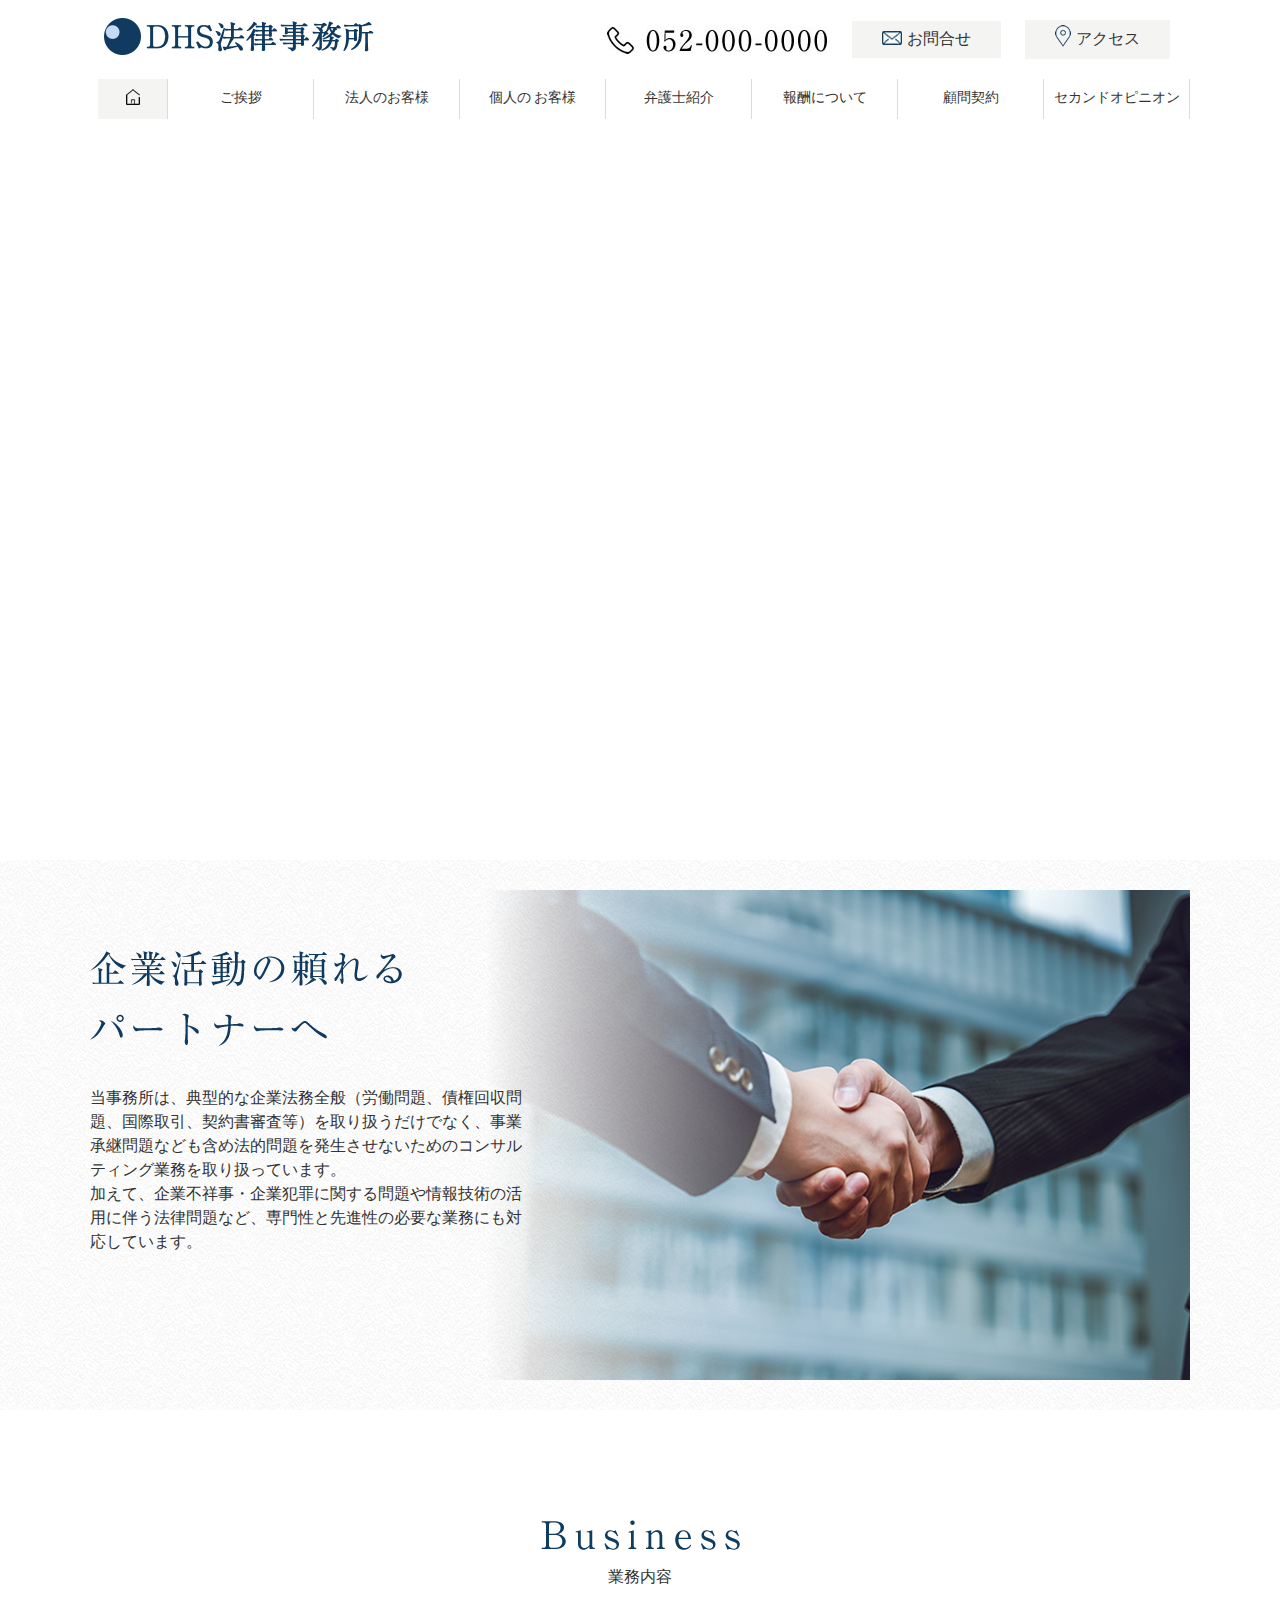
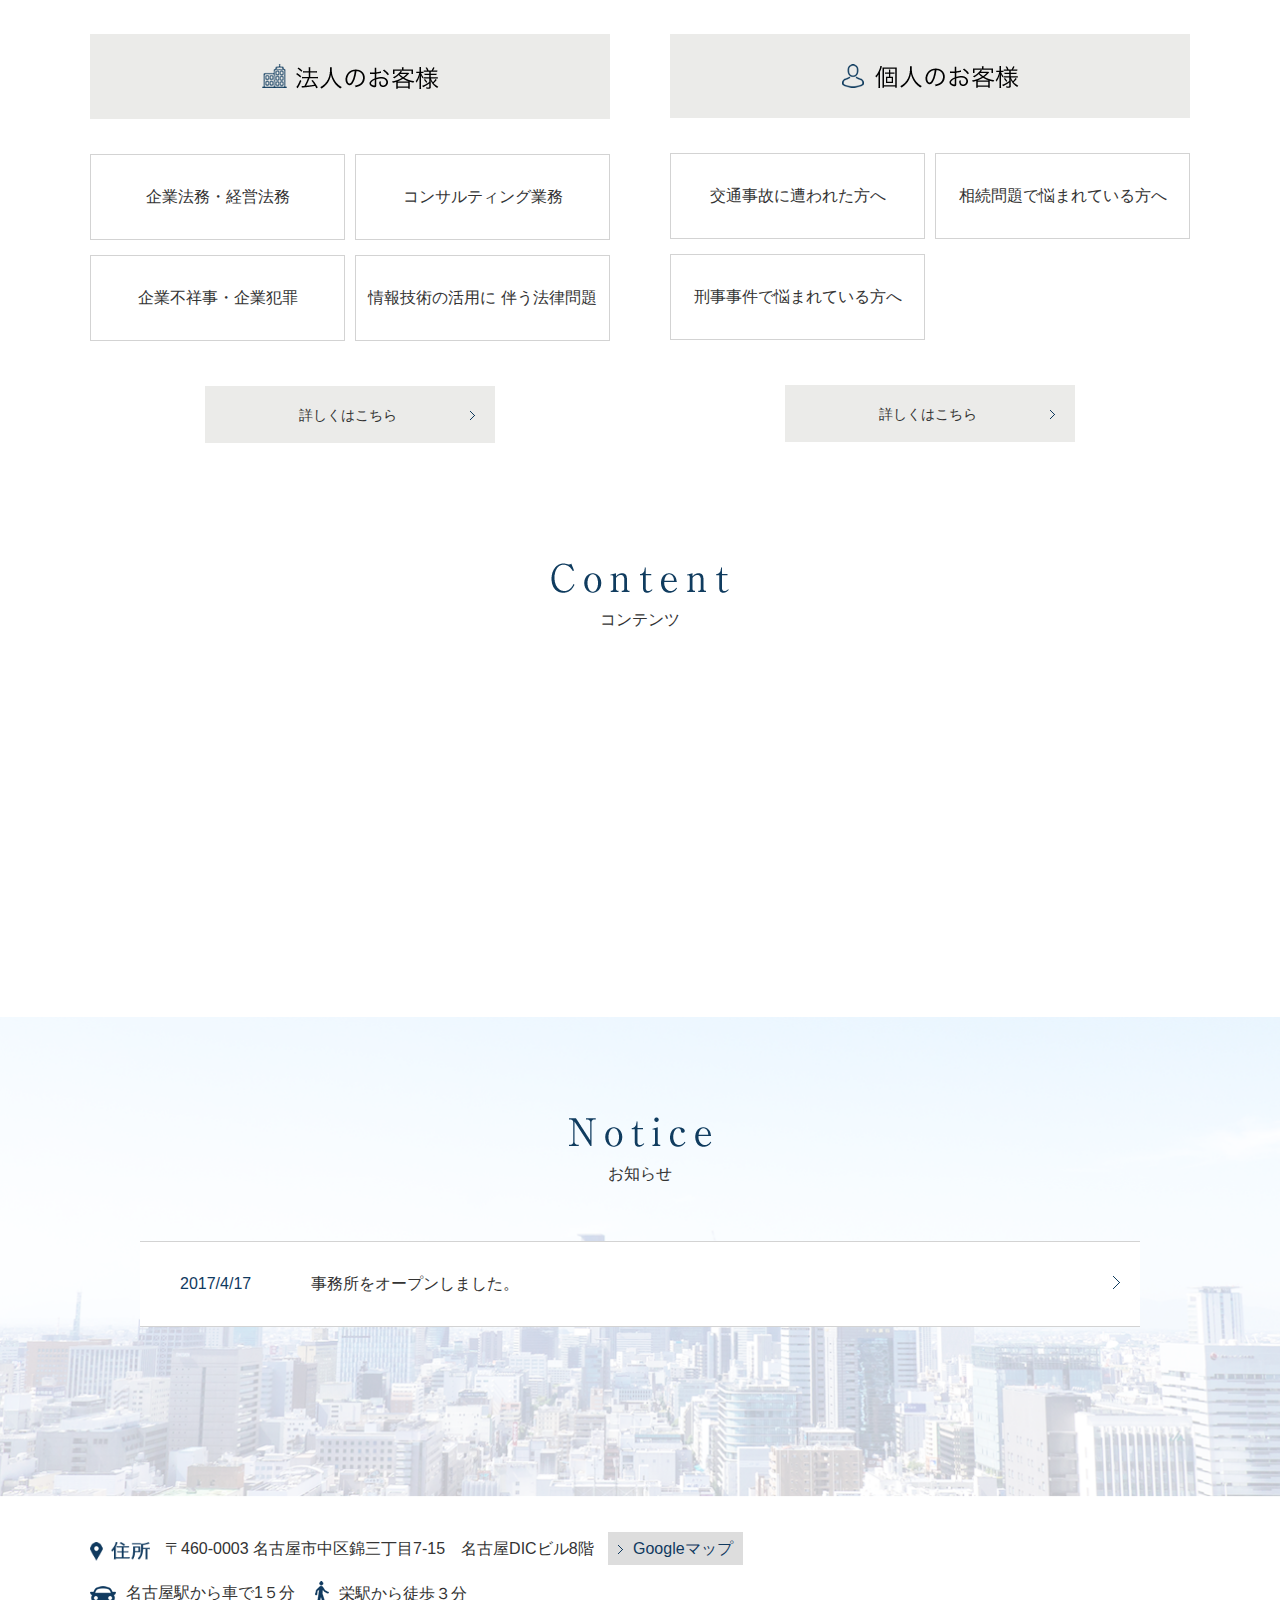
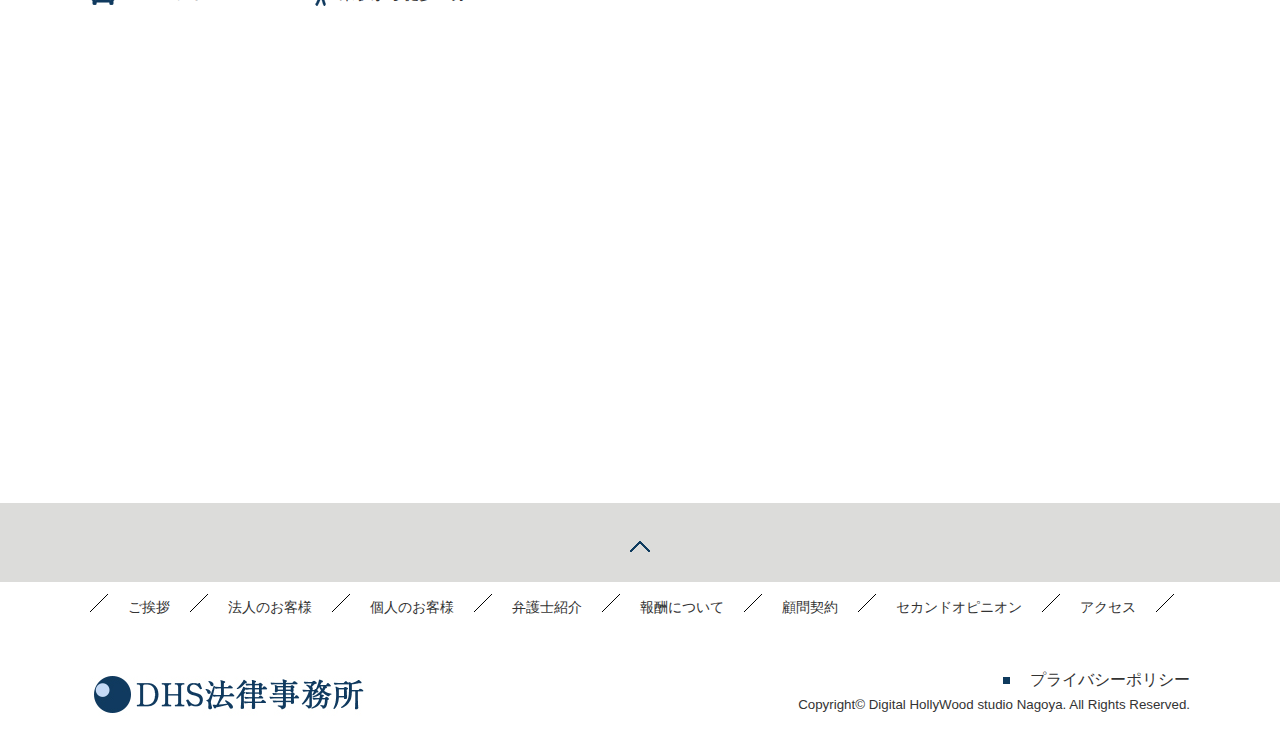
<file: index.html>
<!DOCTYPE html>
<html lang="ja">
<head>
<meta http-equiv="Content-type" content="text/html; charset=utf-8" />
<meta name="viewport" content="width=1124">
<meta name="robots" content="index, follow" />
<meta name="description" content="企業活動の頼れるパートナーへ　DHS法律事務所" />
<meta name="keywords" content="企業法務　労働問題、債権回収問題、国際取引、契約書審査、事業承継問題　法律問題　コンサルティング　名古屋" />
<meta property="og:type" content="website / article" />
<meta property="og:url" content="https://" />
<meta property="og:image" content="https://" />
<meta property="og:site_name" content="" />
<meta property="og:title" content="" />
<meta property="og:description" content="" />
<meta http-equiv="X-UA-Compatible" content="IE=edge">
<meta name="format-detection" content="telephone=no">
<title>DHS法律事務所</title>
<link rel="icon" href="img/favicon.ico">
<link rel="stylesheet" type="text/css" href="css/common.css" media="all" />
<link rel="stylesheet" type="text/css" href="css/base.css" media="all" />
<link rel="stylesheet" type="text/css" href="css/module.css" media="all" />
<link rel="stylesheet" type="text/css" href="css/page.css" media="all" />
<link rel="stylesheet" type="text/css" href="css/print.css" media="print" />
<link rel="stylesheet" type="text/css" href="css/animation.css" media="all" />
<script src="js/jquery.js"></script>
<script src="js/jquery.inview.js"></script>
<script src="js/jquery.matchHeight.js"></script>
<script src="js/common.js"></script>
<link href="https://fonts.googleapis.com/css?family=Noto+Serif+JP&display=swap" rel="stylesheet">
<!-- custom area -->
<!-- custom area -->
</head>
<body id="top" class="home">
<header id="fix_menu">
  <div class="menu_top block_link fix sitewrap">
    <div id="site_ttl"><a href="index.html"><img src="img/logo.jpg" alt="サイトのロゴ"></a></div>
    <ul class="right_menu arrow_link">
      <li class="display_pc"><img src="img/tel.jpg" alt="052-000-0000"/></li>
      <li id="dotts-none-contact" class="icon-contact"><a href="contact/contact.html">お問合せ</a></li>
      <li  id="dotts-none-access" class="icon-access"><a href="#access">アクセス</a></li>
    </ul>
  </div>
  <div class="menu_bottom block_link fix">
    <div class="menu_fix">
      <div class="drop_menu">
        <input type="checkbox" id="switch">
        <label for="switch">
        <p><span></span></p>
        <div></div>
        </label>
        <nav id="NavWrap">
          <ul class="header-ul">
            <div class="sp-icon">
              <div class="display_sp sp-icon-contact ">
                <li class=""><a href="contact/contact.html">お問合せ</a></li>
              </div>
              <div class="display_sp sp-icon-access">
                <li class=""><a href="#access">アクセス</a></li>
              </div>
            </div>
            <li class="home home-bgc"><a href="index.html">
              <div class="display_pc"><span ><img src="img/home.png" alt=""></span></div>
              <div class="display_sp"><span>トップ</span></div>
              </a></li>
            <li class="about"><a href="#"><span>ご挨拶 </span></a></li>
            <li class="company drop_wrap"><a href="./hojin/hojin.html"><span>法人のお客様</span></a><i></i>
              <ul class="hojin-hover">
                <li><a href="./hojin/hojin1/hojin-1.html"><span>コンサルティング業務</span></a></li>
                <li><a href="./hojin/hojin2/hojin-2.html"><span>不祥事・企業犯罪</span></a></li>
                <li><a href="./hojin/hojin3/hojin-3.html"><span>企業法務・経営法務</span></a></li>
                <li><a href="./hojin/hojin4/hojin-4.html"><span>情報技術の活用に伴う法律問題</span></a></li>
              </ul>
            </li>
            <li class="product"><a href="./kojin/kojin.html"><span>個人の
              お客様</span></a></li>
            <li class="recruit"><a href="#"><span>弁護士紹介</span></a></li>
            <li class="info"><a href="./hosyu/hosyu.html"><span>報酬について</span></a></li>
            <li class="info"><a href="#"><span>顧問契約</span></a></li>
            <li class="info"><a href="#"><span>セカンドオピニオン</span></a></li>
          </ul>
        </nav>
      </div>
    </div>
  </div>
</header>
<main>
  <section class="visula">
    <div class="position  action feder">
      <div class=" mt20 action ups">
        <h2><img src="img/top/catch.png" alt="あなたを全力でサポートします。　DHS法律事務所"/></h2>
        <div  class="common_slider display_pc slider2 ">
          <div class="slide_warp child01">
            <div class="img_wrap"><img src="img/top/main_v.jpg" alt="" class="scale_m" width="1300"></div>
          </div>
          <div class="slide_warp child02">
            <div class="img_wrap"><img src="img/top/main_v_2.jpg" alt="" class="scale_m" width="1300"></div>
          </div>
        </div>
        <div  class="common_slider display_sp slider2 ">
          <div class="slide_warp child01">
            <div class="img_wrap"><img src="img/top/main_v_sp.jpg" alt="" class="scale_m" width=""></div>
          </div>
          <div class="slide_warp child02">
            <div class="img_wrap"><img src="img/top/main_v_sp_2.jpg" alt="" class="scale_m" ></div>
          </div>
        </div>
      </div>
    </div>
  </section>
  <div class="display_sp sp-tell"> <a href="#"><img src="img/tel_sp.png" alt=""></a> </div>
  <div class="display_sp sp-acces"> <a href="#access"><img src="img/access.png" alt=""></a> </div>
  <section class="section-ptn">
    <div class="bg-ptn">
      <div class="sitewrap ptn">
        <div class="ptn-left"><img src="img/top/p_1.png" alt="企業活動の頼れるパートナーへ"/>
          <p>当事務所は、典型的な企業法務全般（労働問題、債権回収問題、国際取引、契約書審査等）を取り扱うだけでなく、事業承継問題なども含め法的問題を発生させないためのコンサルティング業務を取り扱っています。<br>
            加えて、企業不祥事・企業犯罪に関する問題や情報技術の活用に伴う法律問題など、専門性と先進性の必要な業務にも対応しています。</p>
        </div>
        <p class="display_sp"><img src="img/top/img_1.jpg" alt=""/></p>
      </div>
    </div>
  </section>
  <section class="section-business">
    <div class="sitewrap fix">
      <h2><img src="img/top/h_1.png" alt=""><br>
        <span>業務内容</span></h2>
      <div class="left">
        <h3><img src="img/top/hojin.png" alt="法人のお客様"></h3>
        <ul>
          <li><a href="./hojin/hojin3/hojin-3.html">企業法務・経営法務</a></li>
          <li><a href="./hojin/hojin1/hojin-1.html">コンサルティング業務</a></li>
          <li class="match kigyo_top"><a href="./hojin/hojin2/hojin-2.html">企業不祥事・企業犯罪</a></li>
          <li class="match"><a href="./hojin/hojin4/hojin-4.html">情報技術の活用に<br class="display_sp">
            伴う法律問題</a></li>
        </ul>
        <div class="btn_kwsk">
          <p><a href="./hojin/hojin.html">詳しくはこちら</a></p>
        </div>
      </div>
      <div class="right">
        <h3><img src="img/top/kojin.png" alt="個人のお客様"/></h3>
        <ul>
          <li class="match">交通事故に<br class="display_sp">遭われた方へ</li>
          <li class="match">相続問題で<br class="display_sp">悩まれている方へ</li>
          <li class="matchHeight">刑事事件で<br class="display_sp">悩まれている方へ</li>
        </ul>
        <div class="btn_kwsk">
          <p><a href="./kojin/kojin.html">詳しくはこちら</a></p>
        </div>
      </div>
    </div>
  </section>
  <section class="content">
    <div class="section contents_list mb80_h">
      <div class="sitewrap 　fix">
        <h2><img src="./img/top/h_3.png" alt=""><br>
          <span>コンテンツ</span></h2>
        <div class="sp_indent_10lr">
          <div class="fix col_3 action delay_set popups once">
            <div class="col_child">
              <div class="mb10">
                <div class="common_txt">
                  <p class="mb05"><img src="img/top/colum_1.jpg" width="350" class="scale"></p>
                </div>
              </div>
            </div>
            <div class="col_child">
              <div class="mb10">
                <div class="common_txt">
                  <p class="mb05"><img src="img/top/colum_2.jpg" width="350" class="scale"></p>
                </div>
              </div>
            </div>
            <div class="col_child">
              <div class="mb10">
                <div class="common_txt">
                  <p class="mb05"><img src="img/top/colum_3.jpg" width="350" class="scale"></p>
                </div>
              </div>
            </div>
          </div>
        </div>
      </div>
    </div>
  </section>
  <section class="notice">
    <h2><img src="img/top/h_2.png" alt=""><br>
      <span>お知らせ</span></h2>
    <dl>
      <dt>2017/4/17</dt>
      <dd>事務所をオープンしました。</dd>
    </dl>
  </section>
  <div id="access"></div>
  <section class="section-acces">
    <div class="sitewrap acces">
      <div class="jusho">
        <p><img src="img/top/address.png" alt="住所"/></p>
        <p class="jusho-text">〒460-0003<br class="display_sp">
          名古屋市中区錦三丁目7-15　名古屋DICビル8階 <a href="https://goo.gl/maps/VuXo3ELPMV92" target="_blank">Googleマップ</a></p>
      </div>
      <div class="car">
        <p><img src="img/top/car.png" alt=""/></p>
        <p>名古屋駅から車で1５分 </p>
      </div>
      <div class="man">
        <p><img src="img/top/man.png" alt=""/></p>
        <p>栄駅から徒歩３分</p>
      </div>
    </div>
  </section>
  <div class="map">
    <iframe src="https://www.google.com/maps/embed?pb=!1m18!1m12!1m3!1d3261.3906817907005!2d136.90404581524479!3d35.17181398031619!2m3!1f0!2f0!3f0!3m2!1i1024!2i768!4f13.1!3m3!1m2!1s0x600370d5b7274a51%3A0xc63b30121ddee9d7!2z44OH44K444K_44Or44OP44Oq44Km44OD44OJIO-8s--8tO-8te-8pO-8qe-8r-WQjeWPpOWxiw!5e0!3m2!1sja!2sjp!4v1615328681315!5m2!1sja!2sjp" width="100%" height="450" style="border:0;" allowfullscreen="" loading="lazy"></iframe>
  </div>
  <script type="text/javascript">

 function initialize() {

  var latlng = new google.maps.LatLng(35.168315, 136.894060); //緯度・経度

  var myOptions = {

   zoom: 18, //拡大倍率

   center: latlng, 

   mapTypeId: google.maps.MapTypeId.ROADMAP, //地図の種類

	 <!-- draggable: false,//ドラッグを無効-->

	   scrollwheel: false//スクロールを無効

  };

  var map = new google.maps.Map(document.getElementById("map_canvas"), myOptions); //地図を表示

 

	 /* マップアイコン設定 */

  var icon = new google.maps.MarkerImage(

                    'img/top/map_pin.png',                    //画像ファイルのパス

                    new google.maps.Size(121,134),   //アイコンの表示サイズ(横,縦)

	                new google.maps.Point(0,0),

                    new google.maps.Point(50,144)

                     );

  var markerOptions = {

    position: latlng,

    map: map,

    icon: icon,

    title: 'アイコン設置',

  };

  var marker = new google.maps.Marker(markerOptions);

}

  </script> 
</main>
<div class="go_top"><a href="#top"><img src="img/top.png" alt=""/></a></div>
<footer>
  <div class="sitewrap fix">
    <ul class="footer-menu">
      <li class="fst"><a href="#"><span>ご挨拶</span></a></li>
      <li><a href="./hojin/hojin.html"><span>法人のお客様</span></a></li>
      <li><a href="./kojin/kojin.html"><span>個人のお客様</span></a></li>
      <li><a href="#"><span>弁護士紹介</span></a></li>
      <li><a href="./hosyu/hosyu.html"><span>報酬について</span></a></li>
      <li><a href="#"><span>顧問契約</span></a></li>
      <li><a href="#"><span>セカンドオピニオン</span></a></li>
      <li><a href="#"><span>アクセス</span></a></li>
    </ul>
    <div id="foot_left"><a href="index.html"><img src="img/logo.jpg" alt="サイトのロゴ"></a></div>
    <div id="foot_right">
      <p><a href="privacy/index.html">プライバシーポリシー</a></p>
      <p><small>Copyright&copy; Digital HollyWood studio Nagoya. All Rights Reserved.</small></p>
    </div>
  </div>
</footer>
<link rel="stylesheet" type="text/css" href="css/jquery.bxslider.css">
<script type="text/javascript" src="js/jquery.bxslider.js"></script> 
<script type="text/javascript">
var timeout_id1;
var slider1;

var timeout_id2;
var slider2;
$(function(){
  slider2 = $('.slider2').bxSlider({
    pager:false,
    controls: false,
    auto:true,
    slideWidth:1300,
		speed:800,
		pause:5000,
    onSliderLoad: function () {
        timeout_id2 = setTimeout(function(){} , 000);
    },
    onSlideAfter: function () { 
		timeout_id = setTimeout(TimeoutFunc , 3000);
		 }
	});
  function TimeoutFunc2(){
      slider2.startAuto();
      
  };
});
</script> 
<!-- 【Google Analytics】 --> 

<script type="text/javascript" src="/js/g_analytics.js"></script>
</body>
</html>
</file>
<file: css/base.css>
@charset "utf-8";


/* all
-------------------------------------------------------------------*/
html {
	background:#FFFFFF;
	color:#333333;
	font-family: "ヒラギノ角ゴ Pro W3", "Hiragino Kaku Gothic Pro", "HiraKakuPro-W3", "メイリオ","Meiryo", "ＭＳ Ｐゴシック", "osaka", "MS PGothic","Arial","Helvetica","sans-serif";
	font-size:16px;
	line-height:1.5;
}
html .goti,
html .goti form *{
	font-family:  "游ゴシック Medium", "Yu Gothic Medium" ,"游ゴシック体", "Yu Gothic", YuGothic , 'ヒラギノ角ゴシック Pro', 'Hiragino Kaku Gothic Pro', メイリオ, Meiryo, 'ＭＳ Ｐゴシック', 'MS PGothic', sans-serif;
}
html .min,
html .min form *{
	font-family: "游明朝体", "Yu Mincho", YuMincho, "ヒラギノ明朝 ProN W3", "Hiragino Mincho ProN", "Times New Roman", "HG明朝B", "ＭＳ Ｐ明朝", "ＭＳ 明朝", serif;
}

body {
	width: 100%;
	font-size: 100%;
	text-align: center;
}

.sitewrap {
	width: 1100px;
	min-width:1100px;
	overflow:hidden;
	margin: 0 auto;
	text-align: left;
	box-sizing: border-box;
	-webkit-box-sizing: border-box;
}
h2{
text-align: center;
}
h2 img{
padding-bottom: 15px
}


@media screen and (max-width:768px) {
	html {
		color:#000000;
		font-size:14px;
	}
	.sitewrap {
		width: 100%;
		min-width:0;
	}

body {
 overflow-x: hidden!important;
}
}


/* header
-------------------------------------------------------------------*/
header {
  background-color: #fff ;
}

header#fix_menu{
	position:static;
	top:-300px;
	left:0;
	right:0;
	z-index:999;
	transition:top .4s .2s;
  margin-bottom: 20px;
}

header#fix_menu.fixedMenu{
	position:fixed;
	top: 0px;
}
.icon-access a::before{
  content: url("../img/../img/ico_access.png");
	margin-right: 5px;
  position: relative;
	vertical-align: middle;
}
.icon-contact a::before{
  content: url(../img/../img/ico_contact.jpg);
	margin-right: 5px;
  position: relative;
  vertical-align: middle;
}
.icon-access a{
  padding: 5px 30px!important;
	background-color: #F4F4F3;
  
  vertical-align: middle;
}
.icon-contact a{
  padding: 6px 30px!important;
	background-color: #F4F4F3;
  
  vertical-align: middle;
}
.menu_top {
   	position:relative;
}
.menu_top #site_ttl {
	float:left;
	padding:10px;
	white-space:nowrap;
}
.menu_top #site_ttl a,
.menu_top #site_ttl p{
	display:inline-block;
	vertical-align:middle;
}
.menu_top #site_ttl p{
	margin-left:10px;
	font-size:12px;
}
.menu_top .right_menu{
	float:right;
	padding:20px;
	text-align:right;
}
.menu_top .right_menu li{
	display:inline-block;
	vertical-align:middle;
  
}
.menu_top .right_menu li + li{
	margin-left:20px;
}
.menu_top .right_menu li a span{
	position:relative;
	display:inline-block;
	vertical-align:middle;
	font-weight:bold;
}
.menu_top .right_menu li a:hover{
	opacity:1;
	color:#3366aa;
}
.menu_top .right_menu li a span:after{
	content:"";
	width:0%;
	height:1px;
	display:block;
	background:#3366aa;
	transition:width .2s;
	position:absolute;
	bottom:0;
	right:0;
	left:0;
	margin:auto;
}
.menu_top .right_menu li a:hover span:after{
	
}
.menu_top .right_menu li.inquiry{
	padding-left:0;
}
.menu_top .right_menu li.inquiry a{
	background:#337b3b;
	border:#337b3b solid 1px;
	color:#fff;
	padding:10px;
	border-radius:5px;
	font-size:14px;
	transition:all .4s;
}
.menu_top .right_menu li.inquiry a:hover{
	background:#fff;
	color:#337b3b;
}

.menu_top .right_menu li.inquiry a:before,
.menu_top .right_menu li.inquiry a span:after{
	content:none;
	display:none;
  
}
.menu_fix{
  background-color: #fff;
  
  }
.menu_fix li{
 border-right: 1px solid #DCDCDA;
 }

.menu_bottom {
	background:rgba(0,0,0,0.7);
}
.drop_menu{
	max-width:1100px;
	margin:auto;
}

.drop_menu #site_ttl:hover{
	color:#337b3b;
  
}
.drop_menu #NavWrap {
	padding: 0;
}
.drop_menu #NavWrap ul {
   margin: 0;
   padding: 0;
   display:table;
   table-layout: auto;
   width:100%;
   box-sizing:border-box;
}
.drop_menu #NavWrap ul::after{
	display:none;
}
.drop_menu #NavWrap ul > li {
	display:table-cell;
	vertical-align:middle;
	box-sizing:border-box;
}
.drop_menu #NavWrap li a,
.drop_menu #NavWrap li p {
	display: block;
	padding: 0 8px 2px;
	box-sizing:border-box;
	text-decoration: none;
	font-size: 14px;
	width: auto;
	line-height: 1;
	position:relative;
	text-align:center;
	transition:background 0.5s ,color 0.5s, opacity 0.5s, color 0.5s;
}
.drop_menu #NavWrap li a:hover {
   opacity:1;
   background-color:#F4F4F3;
  
}
.drop_menu #NavWrap li a span{
	padding: 10px 1px;
	display:flex;
	flex-direction: column;
	justify-content: center;
	align-items: center;
	white-space: normal;
	position:relative;
  
}
#NavWrap li{
width: 146px;
}
#NavWrap li a{
padding: 50px 0;
}
#NavWrap li.home{
width: 70px;

}

.home-bgc{
background-color: #F4F4F3 ;
}
.drop_menu #NavWrap li a span br{
	display:none;
}
.drop_menu #NavWrap li a span:after{
	content:"";
	width:0;
	height:2px;
	display:block;
	
	bottom:2px;
	left:0;
	transition:width .2s;
	
}
.drop_menu #NavWrap li a:hover span{
   opacity:1;
  
  
}
.drop_menu #NavWrap li a:hover span:after{
	width:100%;
  
  
}
.drop_menu #NavWrap li a:hover {
   opacity:1;
  
}
.drop_menu #NavWrap li.drop_wrap {
	position:relative;
}
.drop_menu #NavWrap li.drop_wrap i{
	display:none;
}
.drop_menu #NavWrap li ul{
	position:absolute;
	width:auto;
	opacity:0;
	visibility:hidden;
	left:55%;
	transform:translateX(-50%);
	transition:opacity .4s;
}
.drop_menu #NavWrap li:hover ul{
	opacity:1;
	visibility:visible;
	z-index:999;
  
}
.drop_menu #NavWrap li ul a{
	min-width:10em;
	border-right: none;
	background:#F4F4F3!important;
	color:#333;
}
.drop_menu #NavWrap li ul a:hover{
	background-color:#DCDCDA!important;
}

.drop_menu #switch {
   position: absolute;
   display: none;
   opacity: 0;
}
.hojin-hover li{
  display:block!important;
  width: 160px!important;
}
.hojin-hover li a{
  text-decoration: none ;
  
}
.hojin-hover li a:hover{
  background-color:#DCDCDA!important;
}
.company:hover{
  background-color :#F4F4F3 !important;
}
@media screen and (max-width:767px) {
    header .menu_top{
    	padding:0;
    }
  .menu_fix li{
 border-right: none;
 border-bottom: #CCC 1px dotted;
 }
  .menu_fix  .sp-icon li{
    border-bottom: none!important;
  }
  #NavWrap li.home{
width: 100%;

}
.hojin-hover li{
width: 100%!important;
}
.sp-icon{
display: flex
}
  .sp-icon-contact{
    width: 50%;
    background-color: #F4F4F3;
    padding:12px 10px 6px 10px ;
    border-right: 1px solid #ccc;
   ;
  }
  
   .sp-icon-contact a{
    background-color: #F4F4F3!important;
  }
  .sp-icon-access{
    width: 50%;
    background-color: #F4F4F3;
    padding:8px 10px 10px 10px ;
  }
  .sp-icon-access a{
    background-color: #F4F4F3!important;
  }
  .menu_fix li a{
    border-bottom: none!important;
  }
.sp-icon-access a::before{
  content: url("../img/../img/ico_access.png");
	margin-right: 5px;
  
	vertical-align: middle;
}
.sp-icon-contact a::before{
  content: url(../img/../img/ico_contact.jpg);
	margin-right: 5px;
  vertical-align: middle;
}

.sp-icon-access a{
padding: auto;
	background-color: #F4F4F3;
  height: 24px;
}
.sp-icon-contact a{
 padding: auto;
	background-color: #F4F4F3;
  height: 24px;
 
}
	.drop_menu #switch ~ label {
	   display: block;
	   cursor: pointer;
	   position: fixed;
	   top:6px;
	   right:0;
	   z-index:900;
	   -webkit-transition: 0.5s transform;
	   transition: 0.5s transform, right 0.2s;
	   padding: 12px;
	   width: 100px;
	   height: 100px;
	   box-sizing:border-box;
	   background:#fff;
	   text-align:center;
	}
	.drop_menu #switch ~ label p{
	   z-index:2;
	   width:100%;
	   margin-bottom: 0;
	}
	.drop_menu #switch ~ label span{
	   cursor: -webkit-grabbing;
	   display:block;
	   width:60px;
	   height:3px;
	   background: #0C449B;
	   -webkit-transition: 0.2s transform, 0.5s background;
	   transition: 0.2s transform, 0.5s background;
	   position:absolute;
	   top: 50%;
	   left:0;
	   right:0;
	 
	}
	.drop_menu #switch ~ label span:before,
	.drop_menu #switch ~ label span:after{
	   content:"";
	   display:block;
	   width:60px;
	   height:3px;
	   background:#0C449B;
	   position:absolute;
	   margin-top:0;
	}
	.drop_menu #switch ~ label span:before{
	   top:-18px;
	}
	.drop_menu #switch ~ label span:after{
	   top:18px;
	}
	.drop_menu #switch:checked ~ label span{
	   -webkit-transform:rotate(-45deg) ;
			   transform:rotate(-45deg) ;
	}
	.drop_menu #switch:checked ~ label span:before{
	   top:0;
	}
	.drop_menu #switch:checked ~ label span:after{
	   -webkit-transform:rotate(270deg);
			   transform:rotate(270deg);
	   top:0;
	   margin-top:0;
	}
	
	.drop_menu #NavWrap{
		position: fixed;
		top: 0;
		width:100%;
		z-index: 80;
		height:100%;
		overflow: auto;
		visibility: hidden;
		padding-top: 57.7px;
		
		transition:all 0.25s;
	}
	.drop_menu #NavWrap::-webkit-scrollbar {
		height:10px;
		width:10px;
	}
	.drop_menu #NavWrap::-webkit-scrollbar-track {
		border-radius: 10px;
		background: #b3b3b3;
	}
	.drop_menu #NavWrap::-webkit-scrollbar-thumb {
		border-radius: 10px;
	}
	.drop_menu #switch:checked ~ label+#NavWrap{
		visibility:visible;
		max-height: 100vh;
		top: 0;
	}
	.drop_menu #NavWrap > ul {
		width: 100%;
		margin-right: 0;		
	}
  .header-ul li{
    background-color: #fff
  }
	.drop_menu #NavWrap li a {
		padding: 15px 0;
		text-decoration: none ;
		text-align: center;
		width: auto;
		background:#fff;
    
	}
	.drop_menu #NavWrap li a span{
		padding: 10px 0px;
		border-left:none;
    line-height: 15px;
		white-space: normal;
	}
#NavWrap li{
width: 100%;
}
}
@media screen and (max-width:767px) {
	body {
      
    }
    header#fix_menu,
    header#fix_menu.fixedMenu{
    	top:0;
    }
	header .menu_top {
		
		top:0;
		left:0;
		width:100%;
		z-index: 700;
		background: none;
		padding: 0;
		box-sizing: border-box;
    background-color: #fff;
    border-bottom: solid 1px #CCCCCC;
   position: fixed;
   
	}
	header .menu_top #site_ttl{
		
	}
	header .menu_top #site_ttl img{
	max-width: 80%;
    display: block
	}
	header .menu_top #site_ttl p{
		display:none;
	}
	.menu_top .right_menu {
    	padding:0px 60px 0px 5px
    }
    .menu_top .right_menu li{
    	display:none;
    }
    .menu_top .right_menu li.inquiry{
    	display:block;
    	margin: 0;
    }
    .menu_top .right_menu li.inquiry a,
    .menu_top .right_menu li.inquiry a:hover{
		background: #fff;
		color: #337b3b;
		padding: 10px;
		border-radius: 5px;
		font-size: 11px;
    }

	.type_general header .menu_top {
		background:none;
	}
	header .menu_top .logo a+a{
		margin-left: 6px;
	}
	header .menu_top .logo a img{
		width: 58px;
		height:auto;
		vertical-align:middle;
	}
	header .menu_top .logo a+a img{
		width:181px;
	}
	header .menu_top .logo span{
		font-size:8px;
		vertical-align:middle;
	}
	header .menu_top .menu_fix{
		position:relative;
	}

	header .menu_top .outwrap{
		padding: 5px 10px 5px;
		height: 50px;
	}
	.type_general header .menu_top .outwrap{
		background:rgba(255,255,255,0.6);
	}
	.drop_menu #NavWrap{
			
		left:auto;
		top:-100%;
		padding-top: 61px;
		
	}
	.drop_menu #switch:checked ~ label+#NavWrap{
		top: 0;
		left:auto;
		right:0;
	}
	.drop_menu #switch ~ label {
	   padding: 12px 12px;
	   width: 50px;
	   height: 50px;
	   position: fixed;
   
	}
	.drop_menu #switch ~ label span{
	   width:30px;
	   height:4px;
	   top: 22px;
	   margin:auto;
	}
	.drop_menu #switch ~ label span:before,
	.drop_menu #switch ~ label span:after{
	   width:30px;
	   height:4px;
	   margin-top:0;
	}
	.drop_menu #switch ~ label span:before{
	   top: -9px;
	}
	.drop_menu #switch ~ label span:after{
	   top: 9px;
	}
	.type_general .drop_menu #switch ~ label{
		background:none;


	}
	.type_general .drop_menu #switch ~ label span,
	.type_general .drop_menu #switch ~ label span:before,
	.type_general .drop_menu #switch ~ label span:after{
		background: #1D3CC8;
	}
	.type_general .fixed .drop_menu #switch ~ label span,
	.type_general .fixed .drop_menu #switch ~ label span:before,
	.type_general .fixed .drop_menu #switch ~ label span:after{
		background: #1D3CC8;
	}
	.drop_menu #NavWrap ul {
	   display: block;
	   border-left:none;
	   height: 100%;
	   
	   padding: 0;
	}
	.drop_menu #NavWrap ul li {
		display:block;
		padding:0;
		
	}
	.drop_menu #NavWrap li a,
	.drop_menu #NavWrap li a:hover{
		font-size: 14px;
		text-align: left;
		width: auto;
		padding: 0;
		text-decoration: none;
		
		color:#000;
		border:none;
	}
	.drop_menu #NavWrap li a:hover,
	.drop_menu #NavWrap ul li.inquiry a:hover{
		background:none;
	}
	.drop_menu #NavWrap li a span,
	.drop_menu #NavWrap ul li.inquiry a span{
		display:block;
		padding: 10px;
		font-weight:normal;
		background:none;
		line-height: 1.4;
	}
	.drop_menu #NavWrap li a span br{
		display:block;
	}
	.drop_menu #NavWrap li a span:after{
		display:none;
	}
	.drop_menu #NavWrap ul li.drop_wrap{
	}
	.drop_menu #NavWrap li.drop_wrap i{
    	display:block;
    	width:50px;
    	height:50px;
    	cursor:pointer;
    	position:absolute;
    	top:-5px;
    	right:0;
    	z-index:10;
    }
	.drop_menu #NavWrap ul li.drop_wrap i:before,
	.drop_menu #NavWrap ul li.drop_wrap i:after{
		content:"";
		width:20px;
		height:3px;
		display:block;
		position:absolute;
		right:10px;
		top:0;
		bottom:0;
		margin:auto;
		z-index:20;
		background:#0c449b;
		transition:transform .4s;
	}
	.drop_menu #NavWrap li.drop_wrap ul,
	.drop_menu #NavWrap li.drop_wrap:hover ul{
		opacity:0;
		visibility:hidden;
		display:block;
		position:static;
		transform: none;
		width:100%;
		max-height:0;
		overflow:hidden;
    	transition:opacity .4s,visibility .4s, max-height .4s;
	}
	.drop_menu #NavWrap ul li.drop_wrap.opened ul{
		opacity:1;
		visibility:visible;
		max-height:100vh;
	}

	.drop_menu #NavWrap ul li.drop_wrap i:after{
		transform:rotate(90deg);
	}
	.drop_menu #NavWrap ul li.drop_wrap.opened i:before{
		transform:rotate(180deg);
	}
	.drop_menu #NavWrap ul li.drop_wrap.opened i:after{
		transform:rotate(-180deg);
	}
	.drop_menu #NavWrap li.drop_wrap ul li + li{
		border-top:solid 1px #ccc;
	}
	.drop_menu #NavWrap li.drop_wrap ul li a{
		font-size: 14px;
		text-align: left;
		width: auto;
		padding: 0;
		text-decoration: none;
		background:#fff;
		color:#333;
		border:none;
	}
	.drop_menu #NavWrap li.drop_wrap ul li a span{
		padding:10px 50px;
	}
}

/* contents
-------------------------------------------------------------------*/

main{
	
	display: block;
}
.mv{
  position: relative;
}
.mv-img{
  position: absolute
}
#commons .visula{
	background:url(../img/common/bg_common.jpg) no-repeat top center;
	background-size:100%;
	min-width:1100px;
}
#commons .visula .sitewrap{ padding-bottom:21.5%;}
#commons .visula h1,
#commons .visula .h1{
	position: absolute;
	top:50%;
	left:50%;
	z-index:200;
	font-size:40px;
	text-shadow: 2px 2px 1px rgba(0,0,0,0.5);
	font-weight:bold;
    margin-left: -2em;
	margin-top:-0.5em;
	line-height:1em;
	color:#fff;
	
}
#commons .visula h1 br{ display:none;}
.common_nav{ 
	background:#F4F4F4;
	margin-bottom:70px;
}
.common_nav ul{
	text-align:center;
	margin:0 auto;
	display: table;
}
.common_nav ul li{display: table-cell;vertical-align: middle;text-align: center;}
.common_nav ul li a{
	display: block;
	font-size:16px;
	font-weight:bold;
	color:#777777;
	padding:20px 30px;
}
.common_nav ul li a br{ display:none;}
.common_nav ul li a:hover,
.common_nav ul li a.active{
	background:#1F1F1F;
	color:#fff;
	text-decoration:none;
}
.visula{
position: relative;
}
.visula h2 img{
position: absolute;
z-index: 100;
top: 50%;
  left: 50%;
    transform: translate(-50%, -50%);
    -webkit-transform: translate(-50%, -50%);
    -ms-transform: translate(-50%, -50%);
}
@media screen and (max-width:768px) {
	main{
	
	}
  .sp-tell img{
  width: 60%;
  }
  .sp-tell a{
  text-align: center;
  padding: 10px 0;
    display: block;
    background-color: #F4F4F3;
  }
  .sp-tell{
  width: 96%;
    margin: 0 auto;
    padding-top: 10px;
  }
  .sp-acces img{
  width: 35%;
  }
  .sp-acces a{
  text-align: center;
  padding: 10px 0;
    display: block;
    background-color: #F4F4F3;
  }
  .sp-acces{
  width: 96%;
    margin: 0 auto;
    padding-top: 10px;
  }
  .visula h2 img{
max-width: 90%
}
	#commons .visula{ 	background-size:cover; min-width:inherit;}
	#commons .visula .sitewrap{ padding-bottom:40%;}
	#commons .visula h1{ font-size:32px;}
	.common_nav { margin-bottom:10px;}
	.common_nav ul { 
		display:table;
		width: 100%;
		padding:0
	}
	.common_nav ul li{ width:50%; }
	.env_csr .common_nav ul li,
	.service .common_nav ul li,
	.used .common_nav ul li,
	.rental .common_nav ul li{width:33.3%;}
	.about .common_nav ul li{ width:25%;}
	.common_nav ul li a{
		font-size:14px;
		padding: 18px 0;
		text-align:center;
		width:100%;
	}
	.common_nav ul li a.long{
		line-height: 18px;
		padding: 10px 0;
	}
	.common_nav ul li a br{ display:inline;}
	.common_nav ul li a:hover,
	.common_nav ul li a.active{
		background:#1F1F1F;
		color:#fff;
		text-decoration:none;
	}
	.common_nav ul li a span {
		text-align: center;
		display: block;
		width: 6em;
		margin: 0 auto;
	}
	.common_nav ul:after{ content:none;}
}
 
@media screen and (max-width:360px) {
	.common_nav ul li a{
		font-size:12px;
	}
}
/* 企業の頼れるパートナーへ
-------------------------------------------------------------------*/
.section-ptn{
 margin-top: 150px;
  margin-bottom: 110px;
}
.ptn{
  background: url(../img/top/img_1.jpg)no-repeat right top;
	height: 490px;
}
.ptn-left{
  width: 435px
}
.ptn img{
  margin: 60px 0 0 0;
}
.ptn-left p{
  margin-top: 40px;
	font-size: 16px;
} 
.bg-ptn{
width: 100%;
     padding-top: 30px!important;
  padding-bottom: 30px;
    background-image: url(../img/top/top_bg.jpg);
}
@media screen and (max-width:768px) {
  .ptn-left{
    width: 90%;
    margin: 0 auto;
  }
  .ptn-left p{
    margin-top: 20px;
    margin-bottom: 20px;
  }
  .ptn-left img{
    max-width: 55%
  }
  .ptn{
    background: none;
    height: auto;
    margin-bottom: 40px;
  }
  .section-ptn p img{
   width: 100%
  }
  .ptn img{
   margin-top: 0;
  }
  .bg-ptn{
width: 100%;
     padding-top: 30px!important;
  padding-bottom: 10px;
    background-image: url(../img/top/top_bg.jpg);
}
.section-ptn{
margin-bottom: 40px;
margin-top: 50px;
}
}
/* business
-------------------------------------------------------------------*/
.section-business h3{
 padding: 30px 0;
 margin-bottom: 35px;
 background-color: #EBEBE9;
 text-align: center;
}
.section-business h2{
padding-bottom: 45px;
}
.section-business li{
 float: left;
 margin-bottom: 15px;

 width: 253px;
 border: 1px solid #D3D3D3;
 padding: 30px 0;
 text-align: center;
}
.section-business li:nth-child(odd) {
    margin-right: 10px;
}
.section-business .left{
float: left;
    width: 520px;
}
.section-business .right{
float: right;
width: 520px;
}
.section-business .btn_kwsk  {
    background-color: #EBEBE9;
    width: 290px;
    padding: 16.5px 0;
    margin: 0 auto;
}
.section-business .btn_kwsk a{
font-size: 14px;
margin-left: 20px;
text-decoration: none;
}

.section-business .btn_kwsk{
margin-top: 30px;
text-align: center
}
.section-business{
margin-bottom: 120px;
}
.section-business .btn_kwsk p::after {
    content: url(../img/top/arrow_r.png);
    float: right;
    margin-right: 20px;
  
}
@media screen and (max-width:768px) {
.section-business .left,.section-business .right{
float: none;
width: 96%;
margin: 0 auto;
}
.section-business li{
	float: left;
	width: 48%;
	margin-bottom: 5px;
  padding: 15px 0;
}
.section-business li:nth-child(odd) {
    margin-right: 2%;
}
.section-business h3{
 padding: 10px 0;
 margin-bottom: 35px;
 background-color: #EBEBE9;
 text-align: center;
}
.kigyo_top {
height: 33px;
}
.section-business li.kigyo_top   {
padding: 29px 0 10px 0;
}
.section-business img{
max-width: 40%
}
.section-business h3{
margin-bottom: 10px;
}
.section-business h2{
padding-bottom: 35px;
}
.section-business .btn_kwsk  {
    background-color: #EBEBE9;
    width: 72%;
    padding: 10px 0;
    margin: 20px auto 40px;
}
.section-business{
margin-bottom:30px;
}
}
/* Content
-------------------------------------------------------------------*/
.content h2{
padding-bottom: 45px;
}
/* Notice
-------------------------------------------------------------------*/
.notice dl{
  background-color: #fff;
  border-top: 1px solid #D3D3D3;
  border-bottom: 1px solid #D3D3D3;
  width: 1000px;
  margin: 0 auto;
  position: relative;
}
.notice dt{
  float: left;
  color: #103A5F;
  margin: 0 60px 0 40px;
  padding: 30px 0;
}
.notice dd{
  width: 700px;
  padding: 30px 0;
  text-align: left;
}
.notice dd::after{
  position: absolute;
	right: 20px;
	content: url(../img/arrow.gif);
  padding-left: 3px;
}
.notice{
  	width: 100%;
	background: url(../img/top/bg.png) center center no-repeat;
	background-size: cover;
	height: 480px;
}
.notice h2{
  padding: 100px 0 55px 0;
  text-align: center;
}
@media screen and (max-width:768px) {
  .notice{
    height: 380px
  }
  .notice dd{
    padding: 15px 0;
    width: 100%;
  }
  .notice dt{
    padding: 15px 0;
    margin: 0 6px 0 15px;
  }
  .notice dl{
    width: 96%;
    margin: auto
  }
  .notice h2 img{
  max-width: 30%;
  }
}
/* access
-------------------------------------------------------------------*/
.section-acces p{
  display: table-cell;
  vertical-align: middle
} 
.jusho{
  margin: 40px 0 20px 0;
}
.jusho a{
  	padding: 8px 10px;
	color: #10395F;
	background-color: #DDDDDD;
	margin-left: 10px;
}
 .jusho img{
    width: 80%;
  }
.jusho a::before {
    content: url(../img/top/arrow_r.png);
    padding-right: 10px;
}
.car{
  float: left;
  margin-right:20px ;
}
.man{
  margin-left: 20px;
}
.man img,.car img{
  margin-right: 10px;
}
@media screen and (max-width:768px) {
  .acces p{
    font-size: 15px;
  }
  .jusho{
    width: 96%;
		margin: 0 auto;
		padding: 20px 0 20px 0;
  }
  .jusho img{
    width: 110%;
  }
  .jusho a{
  padding: 5px 8px;
	font-size: 12px;
	background-color: #DDDDDD;
	margin-left: 10px;
		margin-top: 3px;
  }
  .jusho-text {
    padding-left: 20px;
  }
  .car{
    float: none;
    margin: 0 20px 10px 10px;
  }
  .car img{
    margin-right: 20px;
  }
  .man img{
    margin-right: 20px;
  }
}
.map{
margin-top: 40px;
}
/* footer
-------------------------------------------------------------------*/
.go_top a {
    padding: 25px 0 30px 0;
    margin: 0 auto;
    display: block;
    background-color: #DCDCDA;
}
.footer-menu li.fst::before {
    content: url(../img/slash.png);
    margin-right: 20px;
}
footer li a{
text-decoration: none!important;
}
.footer-menu li::after {
    content: url(../img/slash.png);
    margin-left: 20px;
}
.footer-menu li.fst{
	padding-left: 0px;
}
.in_footer{
	margin:120px auto 20px;
}
.in_footer ul{ 
	margin:10px 0 0px;
	text-align:right;
}
.in_footer li{
	display:inline-block;
	border-left: solid 1px #999999;
	padding: 2px 16px;
	text-align:center;
 
}
footer{
	background:#fff;
	padding:12px 0;
}

#foot_left{
	float:left;
}
#foot_left img{
	padding-top: 50px;
}
#foot_right{
	float:right;
  text-align: right;
  padding-top: 50px;
}
#foot_right a{
  padding-bottom: 10px;
}
#foot_right a::before {
    content: url(../img/common/sq.jpg);
    margin-right: 20px;
    position: relative;
    top: -1px;}
.footer-menu{
	
	font-size:14px;
	
}
.footer-menu ul{ 
	margin:10px 0 30px;
  
}
.footer-menu li{
	float: left;
	padding-left: 20px;
	text-align:center;
}
.footer-menu li a,
.footer-menusmall{	color:#333;}


@media screen and (max-width:768px) {
.go_top a {
    padding: 10px 0 15px 0;
}
.footer-menu li{
float: none;
text-align: left;
border-bottom: solid 1px #CCCCCC;
padding: 10px 0 10px 10%;
}

.footer-menu li.fst{
	padding-left: 10%;
}
.footer-menu li{
	padding-left: 10%;
}
.in_footer{
	margin:40px auto 0;
}
.footer-menu li.fst::before {
content: none;
}
.in_footer ul{
	border-top:solid 1px #ddd;
}
.footer-menu li::after{
content: none;
}
.in_footer li{
	font-size: 15px;
    display: block;
    text-align: left;
    padding: 0;
	
}
.in_footer li a{
    display: block;
    padding: 20px;
	position:relative;
}
.in_footer a:before,
.in_footer a:after{
    display: inline-block;
    content: "";
    width:0;
    height:0;
	border: 8px solid transparent;
	border-left: 8px solid #888888;
	position:absolute;
	top:50%;
	margin-top:-8px;
	right:10px;
}
#foot_right a::before {
margin-right: 5px;
}
.in_footer a:after{
	border: 8px solid transparent;
	border-left: 8px solid #fff;
	right:13px;
}
footer{ padding:0}
#foot_left,
#foot_right{ 
	text-align:center; 
	width:auto;
	float:none;
}
#foot_right{
  padding-top: 10px;
}
#foot_left img{
padding-top: 20px;
margin: 0 auto;
    display: block
}
#foot_right small{
	font-size:13px;
}

.page_link {
    margin-top: -60px;
    padding-top: 60px!important;
    display: block;
}
footer p{
font-size: 16px
}
}
</file>
<file: css/module.css>
﻿@charset "utf-8";

/* Column */

.col_1,
.col_2,
.col_3,
.col_4,
.col_5,
.col_6{}

.col_1-2{},
.col_1-3{}

.col_2-1{},
.col_2-3{}

.col_3-1{},
.col_3-2{}

.col_child{
	float:left;
	box-sizing:border-box;
	padding-left:1%;
	padding-right:1%;
}
.col_child:first-child,
.col_child:first-child:last-child{
	padding-left:0;
	padding-right:2%;
}
.col_child:last-child{
	padding-left:2%;
	padding-right:0;
}
.col_2 .col_child{ width:50%;}
.col_3 .col_child{ width:33.3%;}
.col_4 .col_child{ width:25%;}
.col_5 .col_child{ width:20%;}
.col_6 .col_child{ width:16.6%;}

.col_1-2 .col_child:nth-child(1){ width:33.3%;}
.col_1-2 .col_child:nth-child(2){ width:66.6%;}

.col_2-1 .col_child:nth-child(1){ width:66.6%;}
.col_2-1 .col_child:nth-child(2){ width:33.3%;}

.col_1-3 .col_child:nth-child(1){ width:25%;}
.col_1-3 .col_child:nth-child(2){ width:75%;}

.col_3-1 .col_child:nth-child(1){ width:75%;}
.col_3-1 .col_child:nth-child(2){ width:25%;}

.col_2-3 .col_child:nth-child(1){ width:40%;}
.col_2-3 .col_child:nth-child(2){ width:60%;}

.col_3-2 .col_child:nth-child(1){ width:60%;}
.col_3-2 .col_child:nth-child(2){ width:40%;}


@media screen and (max-width:768px) {
	.col_1 > .col_child,
	.col_2 > .col_child,
	.col_3 > .col_child,
	.col_4 > .col_child,
	.col_5 > .col_child,
	.col_6 > .col_child,
	.fix.col_1-2 > .col_child,
	.fix.col_1-3 > .col_child,
	.fix.col_2-1 > .col_child,
	.fix.col_2-3 > .col_child,
	.fix.col_3-1 > .col_child,
	.fix.col_3-2 > .col_child{width: 100%;padding-left:0;padding-right:0;}
	.col_4 .col_child,
	.col_5 .col_child{ 
		width:50%;
	}
	.col_4 .col_child:nth-child(odd),
	.col_5 .col_child:nth-child(odd){ 
		padding-right:1%;
	}	
	.col_4 .col_child:nth-child(even),
	.col_5 .col_child:nth-child(even){ 
		padding-left:1%;
	}	

}

/* head,text */


.h_style01{
	font-size:32px;
	font-weight:bold;
	color:#333;
	text-align:center;
	margin-bottom:40px;
}
.h_style01 span{
	padding:30px 30px 20px;
	display:inline-block;
	
}
.h_style01 sub{
	display:block;
	font-size:18px;
	color:#E50012;
	font-weight: normal;
	font-family:'Century';
}
.h_style02{
	text-align:center;
	font-size:24px;
	font-weight:bold;
	color:#1F1F1F;
	margin-bottom:25px;
}
.h_style02.large{
	font-size:32px;
}
.h_style03{
	display:block;
	font-size:28px;
	font-weight:bold;
	text-align:center;
	color:#E50012;
	margin-bottom:60px;
}
.h_style03 sub{
	display:block;
	font-size:19px;
	color:#1F1F1F;
	margin-top:10px;
}
.h_style04{
	font-size:20px;
	font-weight:bold;
	color:#1F1F1F;
	padding:5px 20px;
	border-left:#1F1F1F solid 4px;
	margin-bottom:20px;
}
.h_style05{
	font-size:18px;
	font-weight:bold;
	margin-bottom:10px;
}
p.text,
.texts > p{
	font-size:16px;
	line-height:1.6;
	margin:0;
	text-align:left;
}


@media screen and (max-width: 768px) {
	p.text,
	.texts > p{
		font-size:14px;
	}
	.f_small{
		font-size:12px;	
	}
}

/* Link */

.text_link a,
a.text_link{
	text-decoration:underline;
}
.text_link a:hover,
a.text_link:hover{
	text-decoration:none;
}
.block_link a,
a.block_link{
	display:block;
	transition: opacity 1s, background 1s, color 1s, border 1s;
}
.block_link a:hover,
a.block_link:hover{
	opacity: 0.7;
	text-decoration:none;
	transition: opacity 0.7s;
}

a:hover img.opacity{
	opacity: 0.7;
	text-decoration:none;
	transition: opacity 0.7s;
}
.common_btn{
	text-align:center;
	margin:20px auto 30px;
}
.common_btn a{
	display:block;
	max-width:390px;
	border:solid 2px #535353;
	border-radius:10px;
	color:#535353;
	font-size:22px;
	font-weight:bold;
	padding:25px 0;
	position:relative;
	text-decoration:none;
	margin:0 auto;
	background:#eee;
}
.common_btn a:before,
.common_btn a:after{
	content: "";
	width: 0px;
	height: 0;
	border: 8px solid transparent;
	border-left: 8px solid #000000;
	display: inline-block;
	position: absolute;
	border-radius: 4px;
	right: 20px;
	top: 50%;
	margin-top:-8px;
}
.common_btn a:after{
	border: 8px solid transparent;
	border-left: 8px solid #eee;
	right: 23px;
}
a.arrow_link,
.arrow_link a{
	position: relative;
	padding-left:14px;
}
/*a.arrow_link:before,
.arrow_link a:before{
    content: "";
    position: absolute;
    left: -1px;
    margin-top:-3px;
    top: 50%;
    width: 6px;
    height: 6px;
    border-top: 2px solid #666;
    border-right: 2px solid #666;
    -webkit-transform: rotate(45deg);
    transform: rotate(45deg);
}*/

.ico_blank{position:relative;padding-right: 20px;}
.ico_blank:before, .ico_blank:after{
	content: "";
	width: 11px;
	height: 11px;
	display: inline-block;
	position: absolute;
	border: 1px solid #333;
	background:#fff;
	right: 0;
	top: 2px;
	z-index:10;
}
.ico_blank:after{
	right: 3px;
	top: 5px;
	z-index:9;
}
img.icon{
	vertical-align:middle;
	margin-right:5px;
}
/* image */
.scale { }
.scale_m { 
	max-width:100%;
	width:auto;
	height:auto;
}
.scale_all{	
	width:100%;
	height:auto;
}
@media screen and (max-width: 768px) {
	.scale {
		width:100%;
		height:auto;
	}
}

/* table,list */

.table_style {
	border:#ddd solid 1px;
	border-bottom:none
}
.table_style dl{
	position:relative;
	border-bottom:#ddd solid 1px;
	width:100%;
}
.table_style dt{
	position:absolute;
	top:0;
	left:0;
	background:#EEEEEE;
	width:250px;
	padding:16px 20px;
	box-sizing:border-box;
}
.table_style dd{
	padding:16px 20px;
	padding-left:270px;
	box-sizing:border-box;
}
.txt_indent {
	padding-left:1em;
	text-indent:-1em;
}
.list_style ul li{
	margin-left:1em;
	margin-bottom:5px;
	text-indent: -1em;
}
.list_style ul li:before{
	content:"\30FB";
	margin-right:5px;
	color:#005BAC;
	font-weight:bold;
	
}
.list_style ul li.inlist ul{
	margin-top:5px;
}
.list_style ul li.inlist li{
	margin-left:3em;
	padding-left:0;
	text-indent:-3em;
}
.ol_style ol li{
	margin-left:-1em;
	padding-left:1em;
	margin-bottom:5px;
	text-indent: -1em;
	list-style-position:inside;
}

.dl_style dl{
	margin:0;
	padding:15px;
	background:#f6f6f6;
}
.dl_style dl dt{
	font-weight:bold;
	margin-bottom:10px;
	padding-bottom:10px;
	border-bottom: dotted 1px #999;
}
.table_wrap {
	margin:40px 0;
}
.table_wrap.overs {
	padding-bottom:10px;
	overflow-x:auto;
	overflow-y:hidden;
}
.table_wrap table{
	width:100%;
	box-sizing:border-box;
	font-size:16px;
}
.table_wrap table th,
.table_wrap table td{
	box-sizing:border-box;
	padding:20px;
	border:solid 1px #ddd;
}


.table_wrap::-webkit-scrollbar {
	height: 15px;
}

.table_wrap::-webkit-scrollbar-track {
	border-radius: 10px;
	background: #c1c1c1;
}

.table_wrap::-webkit-scrollbar-thumb {
	border-radius: 10px;
	background: #666;
}
@media only screen and (max-width: 768px) {
	.table_style dl,
	.table_style dt,
	.table_style dd{
		display:block;
	}
	.table_style dt{
		border-bottom:#ddd solid 1px;
		width:100%;
		padding:10px;
		position:static;
		top:auto;
		left:auto;
	}
	.table_style dd{
		padding:15px 10px;
	}
	.dl_style dl{
		font-size:14px;
		margin:0;
	}
	.table_wrap{
		overflow-x:auto;
	}
	.table_wrap table{
		font-size:12px;
	}
	.table_wrap table th,
	.table_wrap table td{
		padding:10px;
	}
}

}
.topics_list{ border-top:#DDDDDD solid 1px;}
.topics_list li{
	border-bottom:#DDDDDD solid 1px;
}
.topics_list li a{
	display:block;
	padding:20px;
}
.topics_list li a:hover{
	text-decoration:none;
}
.topics_list time,
.topics_list h2,
.topics_list p{ display:inline-block;}
.topics_list a:hover h2{ 
	color:#fff;
	background:#E60012;
	border-color:#ddd;
	transition: background-color 0.5s, color 0.5s;
}
.topics_list a:hover time,
.topics_list a:hover p{ text-decoration:underline;}

.topics_list time{ margin-right:20px;}
.topics_list h2{
	padding:5px 20px;
	width: 5em;
	text-align:center;
	border:solid 1px #666666;
	margin-right:20px;
	transition: background-color 1s, color 1s;
}


/*  GoogleMAP・動画埋め込み  */
.map_wrap iframe{
	width:100%;
}
#campus_map{
	height:390px;
	margin-bottom:20px;
}
.movie_wrap{
	position:relative;
	width:100%;
	padding-bottom:56.25%;
}
.movie_wrap iframe{
	width:100%;
	height:100%;
	position:absolute;
	top:0;
	left:0;
}
.movie_wrap2{
	width: 100%;
	height:  0;
	padding-bottom:  590px;
	overflow:hidden;
	position:  relative;
}
.movie_wrap2 iframe,
.movie_wrap2 video{
	min-width: 100%;
	min-height: 590px;
	height:  auto;
	position:  absolute;
	top: 0;
	bottom: 0;
	left:0;
	right:0;
	margin:  auto;
}
@media only screen and (max-width: 768px) {
	#campus_map {
	    margin: 0 15px;
	    box-sizing: border-box;
	    width: auto;
	    height: 320px;
	}
}

/*  パンくずリスト  */
#pan ul{ margin:10px 0 40px;}
#pan li{ 
	display:inline;
	vertical-align:middle;
}
#pan li span,
#pan li img{ 
	vertical-align:middle;
}
#pan ul li{
	padding: 0 0 0 10px;
	display:inline-block;
}
#pan ul li:before{
	content: "\003E";
	display:inline-block;
	margin-right:10px;
}
#pan ul li:first-child:before{
	content: "";
	display:none;
	margin-right:0;
}
@media only screen and (max-width: 768px) {
	#pan ul{ margin:15px 0 25px; font-size:12px}
}

/*  ページャー  */
.pager_style{
	text-align:center;
	padding:30px 0 0 0;
}
.pager_style li{
	width:40px;
	border:1px solid #BBBBBB;
	background:#fff;
	display:inline-block;
	margin:0 0 10px 0;
}
.pager_style li:hover{
	background:#024384;
}
.pager_style li.on{
	background:#024384;
}
.pager_style li a{
	font-size:16px;
	text-decoration:none;
	display:block;
	padding:8px 0;
}
.pager_style li.on a{
	color:#fff;
}
.pager_style li a:hover{
	color:#fff;
}
.pager_style li.prev{
	margin:0 10px 0 0;
}
.pager_style li.next{
	margin:0 0 0 10px;
}
@media screen and (max-width: 768px) {
	.pager_style li{
		width: 30px;
	}
	.pager_style li a{
		font-size:12px;
		padding:6px 0;
	}
	.pager_style li.prev,
	.pager_style li.next{
		margin:0;
	}
}

.pc_center { }
.pc_right { }
.sp_center { }
.sp_right { }


@media screen and (min-width:769px) {
	.pc_center { text-align:center !important;}
	.sp_center { text-align:left;}
	.pc_right { text-align:right !important;}
	.mb50_h{ margin-bottom:50px !important;}
	.mb60_h{ margin-bottom:60px !important;}
	.mb80_h{ margin-bottom:80px !important;}
}
@media screen and (max-width:768px) {
	.pc_center,
	.pc_righ { text-align:left;}
	.sp_center { text-align:center !important;}
	.sp_right { text-align:right !important;}
	.mb50_h{ margin-bottom:25px !important;}
	.mb60_h{ margin-bottom:30px !important;}
	.mb80_h{ margin-bottom:40px !important;}
}
</file>
<file: css/page.css>
﻿@charset "utf-8";

/* 法人のお客様
-------------------------------------------------------------------*/
.hojin-content{
  margin-top: 80px;
}
.hojin-contact_btn{
  margin-top: 80px;
}
.hojin-content ul{
  width: 600px;
  margin: 0 auto
}
.hojin-content li{
  float: left;
	margin-right: 20px;
	margin-bottom: 20px;
}
.hojin-content li :nth-child(even){
  margin-right: 0;
}
.hojin-content li a{
  position: relative;
	padding: 50px 0;
	width: 275px;
	border-top: 1px solid #D3D3D3;
	border-left: 1px solid #D3D3D3;
	border-right: 1px solid #D3D3D3;
	border-bottom: 6px solid #10395F;
	text-align: center;
	display: block;
	font-size: 20px;
}
.hojin-content li a ::after {
  position: absolute;
	content: url(../img/hojin/right.jpg);
	top: 46%;
	right: 10px;
	margin-top: -10px;
}
.hojin-content li.hojin-joho a {
	padding: 35px 0;
}
.hojin-pankuzu li{
 float: left;
}
.hojin-pankuzu ul{
  float: right;
  margin-bottom: 20px;
}
.hojin-pankuzu-link:before {
  content: url(../img/arrow.gif);
    margin-left: 20px;
  margin-right: 20px;
}

.hojin-pankuzu img{
  padding-bottom: 4px;
}
.content-text{
font-size: 14px;
}
.drop_menu #NavWrap .hojin-bgc {
background-color: #F4F4F3 !important;
}
@media screen and (max-width:768px) {
  .hojin-content li{
    float: none;
    margin-right: 0px;
  }
  .hojin-content ul{
    margin: 0 auto 20px auto;
   width: 90%;
    padding-top: 10px;
  }
  .hojin-content li a{
    width: 96%;
     margin: 0 auto 20px auto;
    padding: 30px 0;
  }
  .hojin-pankuzu{
    width: 96%;
    
  }
  .hojin-contact_btn{
  margin-top: 40px;
}
}
/* 法人のお客様-コンサルティング業務
-------------------------------------------------------------------*/
.sitewrap-kaso{
width: 880px;
margin: 0 auto;
overflow: hidden;
text-align: left
}
.hojin-h2{
font-size: 36px;
color: #103C5F;
text-align: center;
padding: 100px 0;
}
.consaru-h3 {
text-align: center;
margin-bottom: 60px;
position: static;
}
.consaru-jigyou {
width: 680px;
margin: 0 auto
}
.consaru-jigyou li{
float: left;
margin-right: 20px;
width: 210px;
}
.consaru-jigyou li:hover{
background-color: #f4f4f3;
}
.consaru-jigyou li:last-child{
margin-right: 0;
}
.consaru-jigyou li a{
position: relative;
padding: 10px 40px;
border: 1px solid #D3D3D3;
text-align: center;
display: block;
}
.consaru-jigyou li a::after{
position: absolute;
content: url(../img/kojin/down.jpg);
top: 50%;
right: 10px;
margin-top: -15px;
}
.consaru-box{
margin: 0 auto;
padding: 45px;
border: 2px solid #103C5F;
position: relative;
}
.consaru-box h3 span {
    padding: 0 30px;
    background-color: #fff;
    display: block;
}
.consaru-box h3 {
text-align: center;
    position: absolute;
    top: -15px;
    left: 50%;
    margin-left: -125px
}
#consaru-1,#consaru-2,#consaru-3{
padding-bottom: 85px;
}
#consaru-1{
padding-top: 85px;
}
 .consaru-contact_btn{
 margin-top: 0;
 }
 .consaru-overview{
 margin-bottom: 60px;
 font-size: 14px;
 }
 @media screen and (max-width:768px) {
 .sitewrap-kaso{
 width: 94%;
 }
 .consaru-jigyou li{
float: none;
margin: 0 auto 10px auto;
width: 100%;
}
.consaru-overview{
 margin-bottom: 30px;
 font-size: 16px
 }
.consaru-jigyou {
width: 80%;
}
.hojin-h2{
font-size: 22px;
padding: 80px 0 40px 0;
}
.consaru-h3 {
margin-bottom: 20px;
}
.consaru-box p{
font-size: 16px
}
.consaru-box{
padding: 5%;
}
#consaru-1,#consaru-2,#consaru-3{
padding-bottom: 50px;
}
#consaru-1{
padding-top: 30px;
}
.consaru-jigyou li a{
padding: 15px 40px;
border: 1px solid #D3D3D3;

}
 }
 /* 法人のお客様-企業不祥事・企業犯罪
-------------------------------------------------------------------*/
.kigyou-description dt{
padding: 2px 10px;
background-color: #F4F4F3;
margin-right: 30px;
height: 25px;
}
.kigyou-description dl{
margin-bottom: 20px;
display: flex;
}
.kigyou-description dl:last-child{
margin-bottom: 60px;
}
 @media screen and (max-width:768px) {
 .kigyou-description dd{
 width: 88%
 }
 .kigyou-description dl{
font-size: 16px;
}
 }
 /* 法人のお客様-企業法務・経営法務
-------------------------------------------------------------------*/
.kigyou-jigyou {
width: 480px;
margin: 0 auto
}
.kigyou-jigyou li{
float: left;
margin-right: 20px;
width: 230px;
}
.kigyou-jigyou li:hover{
background-color: #f4f4f3;
}
.kigyou-jigyou li:last-child{
margin-right: 0;
}
.kigyo-jigyo-keiei a {
position: relative;
padding: 10px 40px;
border: 1px solid #D3D3D3;
text-align: center;
display: block;
}
.kigyo-jigyo-kaigai a{
position: relative;
padding: 20px 40px;
border: 1px solid #D3D3D3;
text-align: center;
display: block;
}
.kigyou-jigyou li a::after{
position: absolute;
content: url(../img/kojin/down.jpg);
top: 50%;
right: 10px;
margin-top: -15px;
}
#kigyou-1,#kigyou-2{
margin-bottom: 85px;
}
#kigyou-1{
padding-top: 85px;
}
@media screen and (max-width:768px) {
.kigyou-jigyou li {
    float: none;
    margin-right: 0px;
    width: 100%;
    margin-bottom: 10px;
}
  
  .kigyou-jigyou ul{
    margin: 0 auto 20px auto;
  
    padding-top: 10px;
  }
  .kigyou-jigyou li a{
 
  }
  .kigyou-jigyou{
  width: 80%;
  margin: 0 auto;
  }
  #kigyou-1{
padding-top:30px;
}
#kigyou-1,#kigyou-2{
margin-bottom: 50px;
}
}
/* 情報技術の活用に伴う法律問題
-------------------------------------------------------------------*/
.it-houritu{
font-size: 24px;
color: #10395F;
text-align: center;
margin-bottom: 35px;
}
.it-mb{
margin-bottom: 100px;
}
@media screen and (max-width:768px) {
.it-houritu{
font-size: 16px;

margin-bottom: 15px;
}
.it-mb{
margin-bottom: 30px;
}
}
/* 個人のお客様
-------------------------------------------------------------------*/

.head_img h2 {
    font-size: 36px;
    color: #103C5F;
    text-align: center;
    padding: 100px 0;
}
.drop_menu #NavWrap .kojin-bgc a {
    background-color: #F4F4F3!important; 
}
.head_img {
    background-image: url(../img/kojin/head_v.jpg);
    background-size: cover;
    background-repeat: no-repeat;
    background-position: center center;
    margin-bottom: 70px;
}
.kojin-box{
margin: 0 auto;
padding: 45px;
border: 2px solid #103C5F;
position: relative;
}
.kojin-box h3 span {
    padding: 0 30px;
    background-color: #fff;
    display: block;
}
#kojin-1 .kojin-box h3 {
text-align: center;
    position: absolute;
    top: -15px;
    left: 50%;
    margin-left: -250px
}
#kojin-2 .kojin-box h3 {
text-align: center;
    position: absolute;
    top: -15px;
    left: 50%;
    margin-left: -280px
}
#kojin-3 .kojin-box h3 {
text-align: center;
    position: absolute;
    top: -15px;
    left: 50%;
    margin-left: -280px
}
#kojin-1,#kojin-2,#kojin-3{
padding-bottom: 85px;
}
#kojin-3{
padding-bottom: 0px;
}
#kojin-1{
padding-top: 60px;
}
@media screen and (max-width:768px) {
#kojin-1 .kojin-box h3 img{
width: 80%;
}
#kojin-2 .kojin-box h3 img{
width: 100%;
}
#kojin-3 .kojin-box h3 img{
width: 100%;
}
.kojin-box{
padding: 5%;
}
#kojin-1 .kojin-box h3 {
margin-left: -40%;
}
#kojin-2 .kojin-box h3 {
margin-left: -40%;
}
#kojin-3 .kojin-box h3 {
margin-left: -38%;
}
.kojin-box h3 span {
    padding: 0  30px;
    background-color: #fff;
    display: block;
    width: 70%
}
#kojin-1,#kojin-2,#kojin-3{
padding-bottom: 40px;
}
#kojin-3{
padding-bottom: 10px;
}
.head_img h2 {
    font-size: 22px;
    text-align: center;
    margin-top: 60px;
    padding: 20px 0;
    
}
.head_img {
margin-bottom: 20px;
}
}
/* 報酬について
-------------------------------------------------------------------*/
.drop_menu #NavWrap .hosyu-bgc a {
    background-color: #F4F4F3!important; 
}
.hosyu-head_img {
    background-image: url(../img/hoshu/head_v.jpg);
    background-size: cover;
    background-repeat: no-repeat;
    background-position: center center;
}
.hosyu-head_img h2 {
    font-size: 36px;
    color: #103C5F;
    text-align: center;
    padding: 100px 0;
}
.hosyu-lead h3{
text-align: center;
}
.hosyu-lead{
margin: 60px auto;
}
.hosyu-lead p{
margin-top: 60px;
}
.hosyu-topic {
width: 880px;
margin: 0 auto
}
.hosyu-topic li{
float: left;
margin-right: 20px;
width: 200px;
}
.hosyu-topic li:hover{
background-color: #f4f4f3;
}
.hosyu-topicli:last-child{
margin-right: 0;
}
.hosyu-topic li a{
position: relative;
padding: 20px 0px;
border: 1px solid #D3D3D3;
text-align: center;
display: block;
width: 200px;
}
.hosyu-topic li a::after{
position: absolute;
content: url(../img/kojin/down.jpg);
top: 50%;
right: 10px;
margin-top: -15px;
}
/* 法律相談・経営相談
-------------------------------------------------------------------*/
.hosyu-box{
margin: 0 auto;
padding: 45px;
border: 2px solid #103C5F;
position: relative;
}
.hosyu-box h3 span {
    padding: 0 30px;
    background-color: #fff;
    display: block;
}
#hosyu-1 .hosyu-box h3 {
text-align: center;
    position: absolute;
    top: -15px;
    left: 50%;
    margin-left: -210px
}
#hosyu-1 dt{
float: left;
width: 20%;
text-align: center;
background-color: #edf3f6;
padding: 30px 0;
}
#hosyu-1 dd{
float: left;
padding:  30px 0 30px 5%;
width: 75%
}
#hosyu-1 dl{
border-top: 1px solid #a0a0a4;
width: 100%;
}
#hosyu-1 dl:last-of-type{
border-bottom: 1px solid #a0a0a4;
width: 100%
}
.hosyu-1_keiyaku{
margin-top: 40px;
}
/* 民事事件・商事事件
-------------------------------------------------------------------*/
#hosyu-2 .hosyu-box h3 {
text-align: center;
    position: absolute;
    top: -15px;
    left: 50%;
    margin-left: -210px
}
#hosyu-2 h4{
font-size: 24px;
padding-bottom: 20px;
margin-bottom: 20px;
border-bottom: 1px solid #CECECE;
}
#hosyu-2 h4 span{
font-size: 16px;
padding: 10px 15px;
margin-right: 20px;
background-color: #F4F4F3;
}
#hosyu-2 h5{
color: #10395F;
margin: 40px 0 20px 0;
}
#hosyu-2 h5 span{
color: #000;
}
#hosyu-2 dt{
float: left;
width: 20%;
text-align: center;
background-color: #edf3f6;
padding: 30px 0;
}
#hosyu-2 dd{
float: left;
padding:  30px 0 30px 5%;
width: 75%
}
#hosyu-2 dl{
border-top: 1px solid #a0a0a4;
width: 100%;
}
#hosyu-2 dl:last-of-type{
border-bottom: 1px solid #a0a0a4;
width: 100%
}
#hosyu-2 dl:nth-of-type(2){
border-bottom: 1px solid #a0a0a4;
width: 100%
}
#hosyu-2 dl:nth-of-type(4){
border-bottom: 1px solid #a0a0a4;
width: 100%
}
.tyakusyukin{
margin-bottom: 50px;
}
/* 刑事事件
-------------------------------------------------------------------*/
#hosyu-3 .hosyu-box h3 {
text-align: center;
    position: absolute;
    top: -15px;
    left: 50%;
    margin-left: -125px
}
/* 旅費・日当
-------------------------------------------------------------------*/
#hosyu-4 .hosyu-box h3 {
text-align: center;
    position: absolute;
    top: -15px;
    left: 50%;
    margin-left: -150px
}
#hosyu-1,#hosyu-2,#hosyu-3{
padding-bottom: 85px;
}
#hosyu-4{
padding-bottom: 20px;
}
#hosyu-1{
padding-top: 85px;
}
@media screen and (max-width:768px) {
.hosyu-lead h3 img{
width: 100%
}
.hosyu-lead{
margin: 20px auto;
}
.hosyu-lead p{
margin-top: 20px;
font-size: 16px;
margin-bottom: 30px;
}
.hosyu-topic  {
width: 100%;
margin: 0 auto
}

.hosyu-topic li{
float: none;
margin-right: 0px;
width: 100%;
margin: 0 auto
}
.hosyu-topic li:hover{
background-color: #f4f4f3;
}
.hosyu-topicli:last-child{
margin-right: 0;
}
.hosyu-topic li a{
position: relative;
padding: 20px 0px;
border: 1px solid #D3D3D3;
text-align: center;
display: block;
width: 80%;
margin: 0 auto 10px auto;
}
.sp-fs_16{
font-size: 16px !important;
}
#hosyu-1 .hosyu-box h3 img{
width: 100%;
}
#hosyu-2 .hosyu-box h3 img{
width: 100%;
}
#hosyu-3 .hosyu-box h3 img{
width: 100%;
}
#hosyu-4 .hosyu-box h3 img{
width: 100%;
}
.hosyu-box{
padding: 30px 5% 5% 5%;
}
#hosyu-1 .hosyu-box h3 {
margin-left: -42%;
}
#hosyu-2 .hosyu-box h3 {
margin-left: -42%;
}
#hosyu-3 .hosyu-box h3 {
margin-left: -25%;
}
#hosyu-4 .hosyu-box h3 {
margin-left: -27.5%;
}
.hosyu-box h3 span {
    padding: 0  20px;
    background-color: #fff;
    display: block;
    width: 80%
}
.ryohi-keizi{
width: 60%!important;
}
.hosyu-head_img h2{
    font-size: 22px;
    text-align: center;
    margin-top: 60px;
    padding: 20px 0;
}
.hosyu-1_keiyaku{
margin-top: 20px;
font-size: 16px
}
.head_img {
margin-bottom: 20px;
}
#hosyu-1 dt{
float: left;
width: 30%;
text-align: center;
background-color: #edf3f6;
padding: 20px 0;
}
#hosyu-1 dd{
float: left;
padding:  20px 0 20px 5%;
width: 65%
}
#hosyu-1,#hosyu-2,#hosyu-3{
padding-bottom: 50px;
}
#hosyu-4{
padding-bottom: 10px;
}
#hosyu-1{
padding-top: 40px;
}
#hosyu-2 h4{
font-size: 20px;
margin-bottom: 5px;
}
#hosyu-2 h5 {
    
    margin: 30px 0 10px 0
    }
#hosyu-2 dd {
    padding: 20px 0 20px 5%;
    width: 65%;
}
#hosyu-2 dt {
    padding: 20px 0;
    width: 30%;
}
.tyakusyukin{
margin-bottom: 20px;
}
}
/* お問いあわせ
-------------------------------------------------------------------*/
.contact-head_img {
    background-image: url(../img/contact/header_v.jpg);
    background-size: cover;
    background-repeat: no-repeat;
    background-position: center center;
    margin-bottom: 70px;
}
.contact-head_img h2 {
    font-size: 36px;
    color: #103C5F;
    text-align: center;
    padding: 100px 0;
}
form dl{
border-top: 1px solid #CCCCCC;
    width: 100%;
}
dl.message-form {
border-bottom: 1px solid #CCCCCC;
    width: 100%;
}
form dt{
float: left;
    width: 205px;
    padding: 20px 0 20px 45px;
    background-color: #F4F4F4;
}
form dd {
    float: left;
    padding: 15px 5px 15px 20px;
    width: 540px;
}
form input[type=text],form input[type=email]  {
    width: 60%;
    height: 30px;
    padding: 0 5px;
    box-sizing: border-box;
    border: 1px solid #CCCCCC;
    background-color: #fff;
}
form input[type=post]  {
    width: 20%;
    height: 30px;
    padding: 0 5px;
    box-sizing: border-box;
    border: 1px solid #CCCCCC;
    background-color: #fff;
}
form input[type=tel]  {
    width: 40%;
    height: 30px;
    padding: 0 5px;
    box-sizing: border-box;
    border: 1px solid #CCCCCC;
    background-color: #fff;
}
form textarea{
padding: 0 5px;
    box-sizing: border-box;
    border: 1px solid #CCCCCC;
    background-color: #fff;
    width: 100%;
    height: 270px;
}
form{
margin: 40px 0 50px 0;
}
.message-form dt{
height: 260px;
}
.kakunin a::before{
content: url(../img/arrow_2.jpg);
    position: relative;
    bottom: 1px;
    margin-right: 5px;
}
.kakunin a{
text-decoration: underline!important;
}
.kakunin a:hover{
opacity: 0.6;
}
.kakunin {
margin-top: 40px;
text-align: center
}
.submit{
padding-top: 50px;
}
@media screen and (max-width:768px) {
.contact-head_img {
    background-image: url(../img/contact/header_v.jpg);
    background-size: cover;
    background-repeat: no-repeat;
    background-position: center center;
    margin-bottom: 20px;
}
.contact-head_img h2 {
     font-size: 22px;
    text-align: center;
    margin-top: 60px;
    padding: 20px 0;
}
form dt {
    float: none;
    width: 100%;
    padding: 10px 0 10px 20px;
    box-sizing: border-box;
}
.post input[type=text] {
    width: 20%;
}
form dd{
float: none;
    padding: 15px 5px 15px 10px;
    box-sizing: border-box;
    width: 100%;
}
form input[type=text], form input[type=email] {
    width: 90%;
  
}
form textarea{

    box-sizing: border-box;
    border: 1px solid #CCCCCC;
    background-color: #fff;
    width: 100%;
    height: 170px;
}
form{
margin: 40px 0 50px 0;
}
.message-form dt{
height: 40px;
}
.kakunin {
margin-top: 20px;
text-align: center
}
.kakunin p {
font-size: 16px
}
form dl{
border-top: none;
}
dl.message-form {
border-bottom: none;
}
.submit input[type=image] {
    width: 100%;
}
.sp-contact-lead{
font-size: 16px;
}
}
</file>
<file: css/print.css>
﻿@charset "utf-8";

/* print
-------------------------------------------------------------------*/
*html body {
	zoom:60%;
}
</file>
<file: css/animation.css>
﻿@charset "utf-8";


@-webkit-keyframes fedein1 {
  0% { opacity:0;}
  30% { opacity:0;}
  99% { opacity:1;}
  100% { opacity:1;}
}

@keyframes fedein1 {
  0% { opacity:0;}
  30% { opacity:0;}
  99% { opacity:1;}
  100% { opacity:1;}
}
@-webkit-keyframes popup {
  0% { -webkit-transform:translateY(-20px) ; transform:translateY(-20px) ; opacity:0 ;}
  60% { -webkit-transform:translateY(3px); transform:translateY(3px); opacity:1;}
  99% { -webkit-transform:translateY(0px); transform:translateY(0px); opacity:1;}
  100% { -webkit-transform:translateY(0px); transform:translateY(0px); opacity:1;}
}
@keyframes popup {
  0% { -webkit-transform:translateY(-20px) ; transform:translateY(-20px) ; opacity:0 ;}
  60% { -webkit-transform:translateY(3px); transform:translateY(3px); opacity:1;}
  99% { -webkit-transform:translateY(0px); transform:translateY(0px); opacity:1;}
  100% { -webkit-transform:translateY(0px); transform:translateY(0px); opacity:1;}
}
@-webkit-keyframes ups {
  0% { -webkit-transform:translateY(20px) ; transform:translateY(20px) ; opacity:0 ;}
  99% { -webkit-transform:translateY(0px); transform:translateY(0px); opacity:1;}
  100% { -webkit-transform:translateY(0px); transform:translateY(0px); opacity:1;}
}
@keyframes ups {
  0% { -webkit-transform:translateY(20px) ; transform:translateY(20px) ; opacity:0 ;}
  99% { -webkit-transform:translateY(0px); transform:translateY(0px); opacity:1;}
  100% { -webkit-transform:translateY(0px); transform:translateY(0px); opacity:1;}
}
	
@media screen {

.popup{
	opacity:0 ;
	-webkit-transform:translateY(-20px);
	        transform:translateY(-20px)
}
.once.popup{
	animation:popup 1.4s forwards;
	-webkit-animation:popup 1.4s forwards;
}
.ups{
	opacity:0 ;
	-webkit-transform:translateY(-20px);
	        transform:translateY(-20px)
}
.once.ups{
	animation:ups 1.4s forwards;
	-webkit-animation:ups 1.4s forwards;
}
.once.popups{
	animation:none;
	-webkit-animation:none;
	opacity:1 ;
	-webkit-transform:translateY(0);
	        transform:translateY(0)
}
.popups > *{
	opacity:0;
	-webkit-transform:translateY(-20px);
	        transform:translateY(-20px);
}
.once.popups > *{
	animation:popup 1.4s forwards;
	-webkit-animation:popup 1.4s forwards;
}
.once.popups > *:nth-child(2){ -webkit-animation-delay: 0.2s; animation-delay: 0.2s;}
.once.popups > *:nth-child(3){ -webkit-animation-delay: 0.4s; animation-delay: 0.4s;}
.once.popups > *:nth-child(4){ -webkit-animation-delay: 0.6s; animation-delay: 0.6s;}
.once.popups > *:nth-child(5){ -webkit-animation-delay: 0.8s; animation-delay: 0.8s;}
.once.popups > *:nth-child(6){ -webkit-animation-delay: 1.0s; animation-delay: 1.0s;}
.once.popups > *:nth-child(7){ -webkit-animation-delay: 1.2s; animation-delay: 1.2s;}
.once.popups > *:nth-child(8){ -webkit-animation-delay: 1.4s; animation-delay: 1.4s;}
.once.popups > *:nth-child(9){ -webkit-animation-delay: 1.6s; animation-delay: 1.6s;}
.once.popups > *:nth-child(10){ -webkit-animation-delay: 1.8s; animation-delay: 1.8s;}

.feder,
.feder_row{
	opacity:0 ;
}


.once.feder{
	animation:fedein1 1.2s forwards;
	-webkit-animation:fedein1 1.2s forwards;
}
.once.feder_row{
	animation:fedein1 2.0s ease-out forwards;
	-webkit-animation:fedein1 2.0s ease-out forwards;
}

.feders > *{
	opacity:0 ;
}
.once.feders > *{
	animation:fedein1 1.8s forwards;
	-webkit-animation:fedein1 1.8s forwards;
}


.once.delay_set > *:nth-child(2),
.once.delay_1{ -webkit-animation-delay: 0.2s; animation-delay: 0.2s;}
.once.delay_set > *:nth-child(3),
.once.delay_2{ -webkit-animation-delay: 0.4s; animation-delay: 0.4s;}
.once.delay_set > *:nth-child(4),
.once.delay_3{ -webkit-animation-delay: 0.6s; animation-delay: 0.6s;}
.once.delay_set > *:nth-child(5),
.once.delay_4{ -webkit-animation-delay: 0.8s; animation-delay: 0.8s;}
.once.delay_set > *:nth-child(6),
.once.delay_5{ -webkit-animation-delay: 1.0s; animation-delay: 1.0s;}


.vertical_open,
.holizon_open,
.bg_flash,
.bg_blackout{
	position:relative;
	overflow:hidden;
}
.vertical_open:before,
.vertical_open:after,
.holizon_open:before,
.holizon_open:after,
.bg_blackout:before{
	content:"";
	width:100%;
	height:100%;
	z-index: 8;
	background:#fff;
	display:block;
	position:absolute;
	left:0;
	right:0;
	top:0;
	transition:height .2s;
}
.vertical_open:after{
	top:auto;
	bottom:0;
}
.vertical_open.once:before,
.vertical_open.once:after{
	height:0;
}

.holizon_open:before,
.holizon_open:after{
	bottom:0;
	right:0;
	left:auto;
	transition:width .4s .2s ease-out;
}

.holizon_open:after{
	left:0;
	right:auto;
}
.holizon_open.once:before,
.holizon_open.once:after{
	width:0;
}

}
</file>
<file: css/common.css>
@charset "utf-8";

/* reset
-------------------------------------------------------------------*/
* {
	margin:0;
	padding:0;
}
html {
	text-size-adjust: 100%;
	-webkit-text-size-adjust: 100%;
	-ms-text-size-adjust: 100%;
	-moz-text-size-adjust: 100%;
}


h1, h2, h3, h4, h5, h6 {
	font-size:100%;
	font-weight:normal;
}
table {
	font-size:100%;
	line-height:1.5;
	border-collapse:collapse;
	border-spacing:0;
}
th {
	font-weight:normal;
	text-align:left;
}
img {
	border:0;
	vertical-align:bottom;
}
ul li {
	list-style:none!important;
}
ol {
	padding-left:18px;
	*padding-left:24px;
	_padding-left:24px;
}
input, textarea {
	vertical-align:middle;
}
address, em {
	font-style:normal;
}

img{
	backface-visibility: hidden;
}

/* link
-------------------------------------------------------------------*/
a{
	color:#333;
	text-decoration:none!important;
}
a:hover {
	text-decoration:underline;
}
.text_link a,
a.text_link{
	text-decoration:underline;
}
.text_link a:hover,
a.text_link:hover{
	text-decoration:none;
}
.block_link a,
a.block_link{
	display:block;
	transition: opacity 0.4s, background 0.4s, color 0.4s, border 0.4s;
}
.block_link a:hover,
a.block_link:hover{
	opacity: 0.6;
	filter: alpha(opacity=60);
	-moz-opacity: 0.6;
	text-decoration:none;
	transition: opacity 0.4s;
}

@media screen and (max-width:768px) {
a {
	display:inline;
}
a:link, a:visited, a:hover {
	color:#000;
}
}

/* common class
-------------------------------------------------------------------*/
/* noSetting */
.left_area {}
.center_area {}
.right_area {}
.bg_top {}
.bg_mdl {}
.bg_btm {}
.first {}
.last {}

/* position */
.position {	position:relative;}

/* float */
.flt_left {	float:left;}
.flt_right {	float:right;}
.flt_none {	float:none !important;}

/* width */
.w_auto { width:auto !important;}
.w_max { width:100% !important;}
.w_half { width:50% !important;}
.w_third { width:33% !important;}
.w_quarter { width:25% !important;}
.w_fifth { width:20% !important;}

/* margin:top */
.mt00 {	margin-top:0px !important;}
.mt05 {	margin-top:5px !important;}
.mt10 {	margin-top:10px !important;}
.mt15 {	margin-top:15px !important;}
.mt20 {	margin-top:20px !important;}
.mt25 {	margin-top:25px !important;}
.mt30 {	margin-top:30px !important;}
.mt35 {	margin-top:35px !important;}
.mt40 {	margin-top:40px !important;}
.mt45 {	margin-top:45px !important;}
.mt50 {	margin-top:50px !important;}
.mt55 {	margin-top:55px !important;}
.mt60 {	margin-top:60px !important;}
.mt65 {	margin-top:65px !important;}
.mt70 {	margin-top:70px !important;}
.mt75 {	margin-top:75px !important;}
.mt80 {	margin-top:80px !important;}
.mt85 {	margin-top:85px !important;}
.mt90 {	margin-top:90px !important;}
.mt95 {	margin-top:95px !important;}

/* margin:right */
.mr00 {	margin-right:0px !important;}
.mr05 {	margin-right:5px !important;}
.mr10 {	margin-right:10px !important;}
.mr15 {	margin-right:15px !important;}
.mr20 {	margin-right:20px !important;}
.mr25 {	margin-right:25px !important;}
.mr30 {	margin-right:30px !important;}
.mr35 {	margin-right:35px !important;}
.mr40 {	margin-right:40px !important;}
.mr45 {	margin-right:45px !important;}
.mr50 {	margin-right:50px !important;}
.mr55 {	margin-right:55px !important;}
.mr60 {	margin-right:60px !important;}
.mr65 {	margin-right:65px !important;}
.mr70 {	margin-right:70px !important;}
.mr75 {	margin-right:75px !important;}
.mr80 {	margin-right:80px !important;}
.mr85 {	margin-right:85px !important;}
.mr90 {	margin-right:90px !important;}
.mr95 {	margin-right:95px !important;}

/* margin:bottom */
.mb00 {	margin-bottom:0 !important;}
.mb05 {	margin-bottom:5px !important;}
.mb10 {	margin-bottom:10px !important;}
.mb15 {	margin-bottom:15px !important;}
.mb20 {	margin-bottom:20px !important;}
.mb25 {	margin-bottom:25px !important;}
.mb30 {	margin-bottom:30px !important;}
.mb35 {	margin-bottom:35px !important;}
.mb40 {	margin-bottom:40px !important;}
.mb45 {	margin-bottom:45px !important;}
.mb50 {	margin-bottom:50px !important;}
.mb55 {	margin-bottom:55px !important;}
.mb60 {	margin-bottom:60px !important;}
.mb65 {	margin-bottom:65px !important;}
.mb70 {	margin-bottom:70px !important;}
.mb75 {	margin-bottom:75px !important;}
.mb80 {	margin-bottom:80px !important;}
.mb85 {	margin-bottom:85px !important;}
.mb90 {	margin-bottom:90px !important;}
.mb95 {	margin-bottom:95px !important;}

/* margin:left */
.ml00 {	margin-left:0px !important;}
.ml05 {	margin-left:5px !important;}
.ml10 {	margin-left:10px !important;}
.ml15 {	margin-left:15px !important;}
.ml20 {	margin-left:20px !important;}
.ml25 {	margin-left:25px !important;}
.ml30 {	margin-left:30px !important;}
.ml35 {	margin-left:35px !important;}
.ml40 {	margin-left:40px !important;}
.ml45 {	margin-left:45px !important;}
.ml50 {	margin-left:50px !important;}
.ml55 {	margin-left:55px !important;}
.ml60 {	margin-left:60px !important;}
.ml65 {	margin-left:65px !important;}
.ml70 {	margin-left:70px !important;}
.ml75 {	margin-left:75px !important;}
.ml80 {	margin-left:80px !important;}
.ml85 {	margin-left:85px !important;}
.ml90 {	margin-left:90px !important;}
.ml95 {	margin-left:95px !important;}

/* padding:top */
.pt00 {	padding-top:0px !important;}
.pt05 {	padding-top:5px !important;}
.pt10 {	padding-top:10px !important;}
.pt15 {	padding-top:15px !important;}
.pt20 {	padding-top:20px !important;}
.pt25 {	padding-top:25px !important;}
.pt30 {	padding-top:30px !important;}
.pt35 {	padding-top:35px !important;}
.pt40 {	padding-top:40px !important;}
.pt45 {	padding-top:45px !important;}
.pt50 {	padding-top:50px !important;}

/* padding:right */
.pr00 {	padding-right:0px !important;}
.pr05 {	padding-right:5px !important;}
.pr10 {	padding-right:10px !important;}
.pr15 {	padding-right:15px !important;}
.pr20 {	padding-right:20px !important;}
.pr25 {	padding-right:25px !important;}
.pr30 {	padding-right:30px !important;}
.pr35 {	padding-right:35px !important;}
.pr40 {	padding-right:40px !important;}
.pr45 {	padding-right:45px !important;}
.pr50 {	padding-right:50px !important;}

/* padding:bottom */
.pb00 {	padding-bottom:0 !important;}
.pb05 {	padding-bottom:5px !important;}
.pb10 {	padding-bottom:10px !important;}
.pb15 {	padding-bottom:15px !important;}
.pb20 {	padding-bottom:20px !important;}
.pb25 {	padding-bottom:25px !important;}
.pb30 {	padding-bottom:30px !important;}
.pb35 {	padding-bottom:35px !important;}
.pb40 {	padding-bottom:40px !important;}
.pb45 {	padding-bottom:45px !important;}
.pb50 {	padding-bottom:50px !important;}

/* padding:left */
.pl00 {	padding-left:0px !important;}
.pl05 {	padding-left:5px !important;}
.pl10 {	padding-left:10px !important;}
.pl15 {	padding-left:15px !important;}
.pl20 {	padding-left:20px !important;}
.pl25 {	padding-left:25px !important;}
.pl30 {	padding-left:30px !important;}
.pl35 {	padding-left:35px !important;}
.pl40 {	padding-left:40px !important;}
.pl45 {	padding-left:45px !important;}
.pl50 {	padding-left:50px !important;}

/* indent */
.indent05 {	padding:5px; !important}
.indent10 {	padding:10px; !important}
.indent15 {	padding:15px; !important}
.indent20 {	padding:20px; !important}
.indent25 {	padding:25px; !important}
.indent30 {	padding:30px; !important}
.indent35 {	padding:35px; !important}
.indent40 {	padding:40px; !important}
.indent45 {	padding:45px; !important}
.indent50 {	padding:50px; !important}

/* indent_lr */
.indent05_lr {	padding:0 5px; !important}
.indent10_lr {	padding:0 10px; !important}
.indent15_lr {	padding:0 15px; !important}
.indent20_lr {	padding:0 20px; !important}
.indent25_lr {	padding:0 25px; !important}
.indent30_lr {	padding:0 30px; !important}
.indent35_lr {	padding:0 35px; !important}
.indent40_lr {	padding:0 40px; !important}
.indent45_lr {	padding:0 45px; !important}
.indent50_lr {	padding:0 50px; !important}

/* indent_tb */
.indent05_tb {	padding:5px 0; !important}
.indent10_tb {	padding:10px 0; !important}
.indent15_tb {	padding:15px 0; !important}
.indent20_tb {	padding:20px 0; !important}
.indent25_tb {	padding:25px 0; !important}
.indent30_tb {	padding:30px 0; !important}
.indent35_tb {	padding:35px 0; !important}
.indent40_tb {	padding:40px 0; !important}
.indent45_tb {	padding:45px 0; !important}
.indent50_tb {	padding:50px 0; !important}

/* font */
.f_bold {	font-weight:bold !important;}
.f_normal {	font-weight:normal !important;}
.f_08 {	font-size:78% !important;}  /*base 78%(12px) = 8px*/
.f_10 {	font-size:85% !important;}  /*base 78%(12px) = 10px*/
.f_14 {	font-size:115% !important;} /*base 78%(12px) = 14px*/
.f_16 {	font-size:130% !important;} /*base 78%(12px) = 16px*/
.f_18 {	font-size:145% !important;} /*base 78%(12px) = 18px*/
@media screen and (max-width:768px) {
.f_08 {	font-size:8px !important;}
.f_10 {	font-size:10px !important;}
.f_14 {	font-size:14px !important;}
.f_16 {	font-size:16px !important;}
.f_18 {	font-size:18px !important;}
}
/* align */
.t_left {	text-align:left !important;}
.t_center {	text-align:center !important;}
.t_right {	text-align:right !important;}
.v_top {	vertical-align:top !important;}
.v_mdl {	vertical-align:middle !important;}
.v_btm {	vertical-align:text-bottom !important;}


/* JavaScript
-------------------------------------------------------------------*/
/* noSetting */

/* rollover */
.btn {}

/* tab */
.tabNav {}

/* fixpng */
.fixpng {}



/* clearfix
-------------------------------------------------------------------*/
dl:after,
ul:after,
.fix:after {
	content:".";
	display:block;
	height:0;
	clear:both;
	visibility:hidden;
	overflow:hidden;
}
dl,
ul,
.fix {
	display:inline-block;
	min-height:1%;
}
/* start hide from IE-mac\ */
*html dl,
*html ul,
*html .fix {
	height:1%;
}
dl,
ul,
.fix {
	display:block;
}
/* End hide from IE-mac */
/* img-Max */
.scale { }
.scale_m {}
.scale_all{
	width:100%;
	height:auto;
}
@media screen and (max-width:768px) {
.scale {
	width:100%;
	height:auto;
}
.scale_m { 
	max-width:100%;
	width:auto;
	height:auto;
}
}

/* display_none */
.display_pc {
	display:block;
}
.display_pc.in {
	display:inline;
}
.display_sp,
.display_sp.in {
	display:none;
}
@media screen and (max-width:768px) {
.display_pc,
.display_pc.in {
	display:none;
}
}
@media screen and (max-width:768px) {
.display_sp {
	display:block;
}
.display_sp.in {
	display:inline;
}
}
.sp_indent_10 {
}
.sp_indent_10lr {
}
.sp_indent_20lr {
}
.sp_indent_30lr {
}
@media screen and (max-width:768px) {
.sp_indent_10 {
	padding:10px !important;
}
.sp_indent_10lr {
	padding:0 10px !important;
}
.sp_indent_20lr {
	padding:0 20px !important;
}
.sp_indent_30lr {
	padding:0 30px !important;
}
}


.txt_indent {
	padding-left:1em;
	text-indent:-1em;
}
</file>
